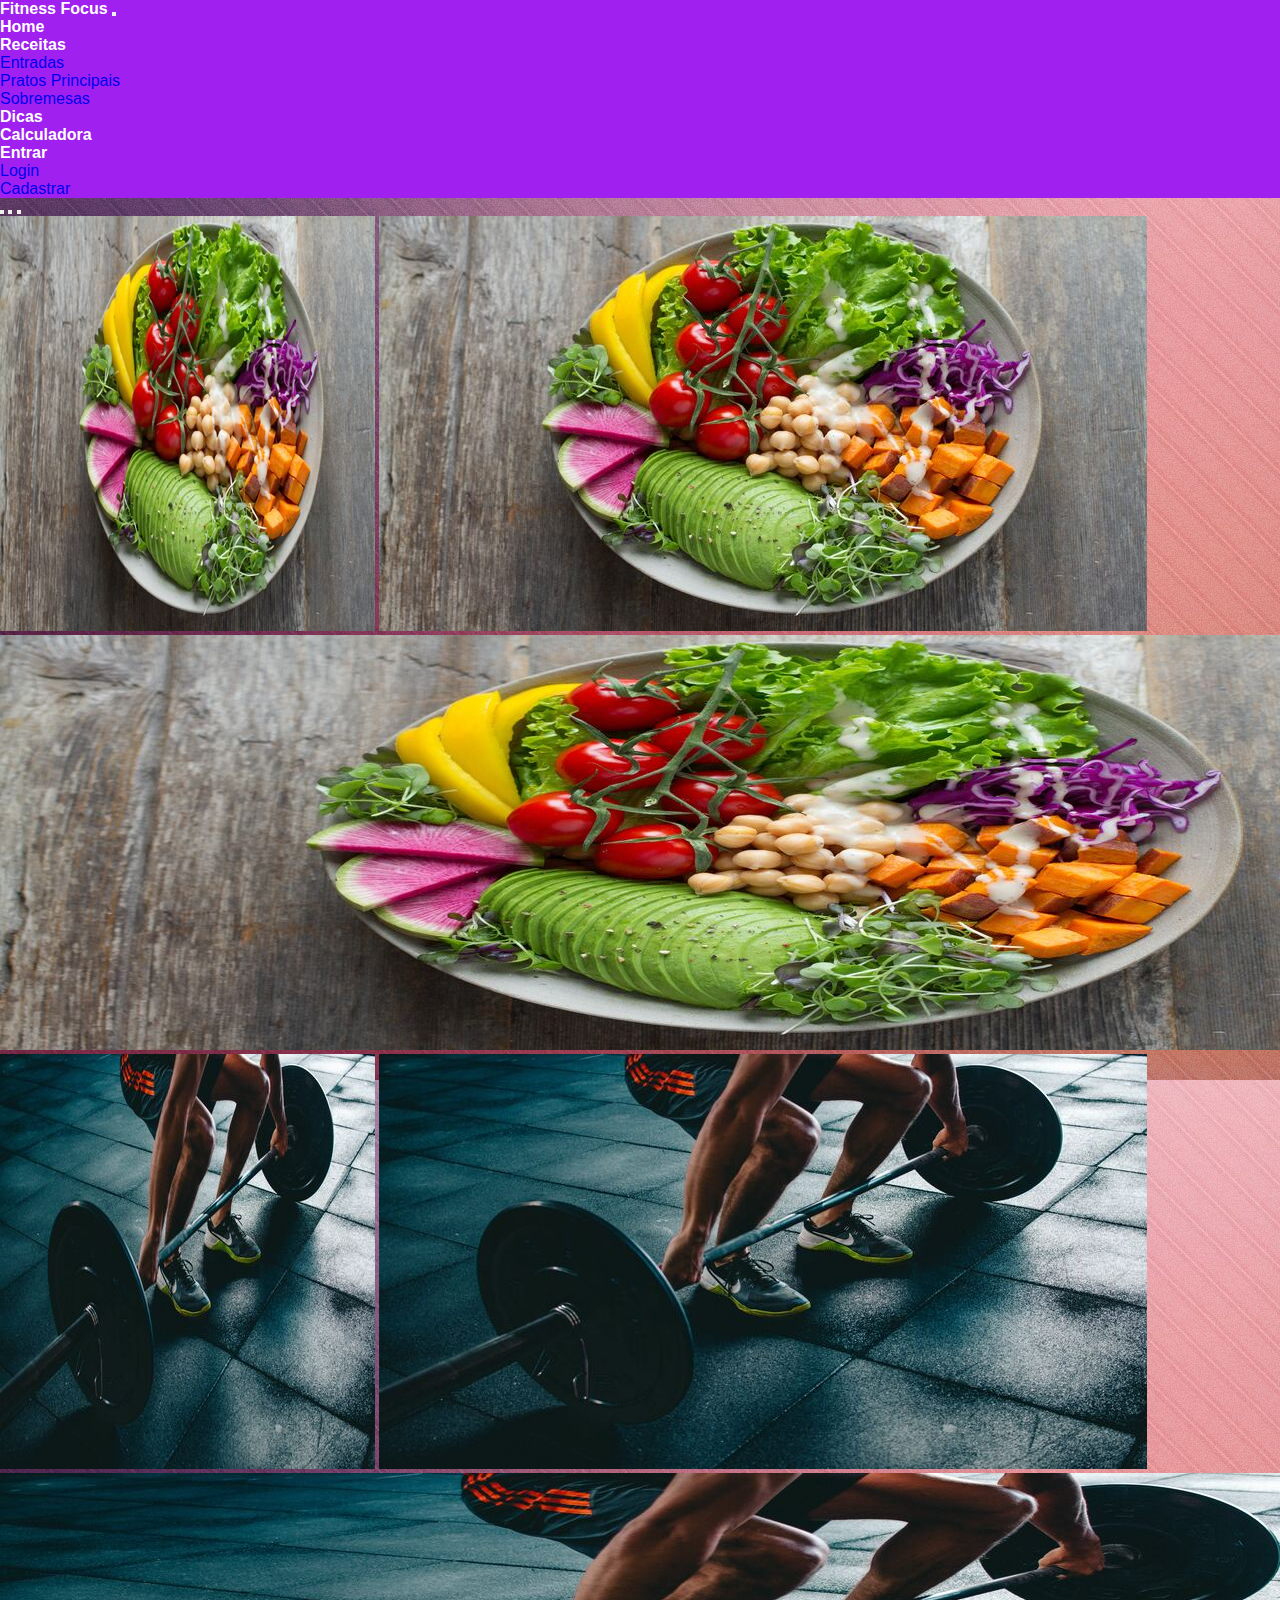
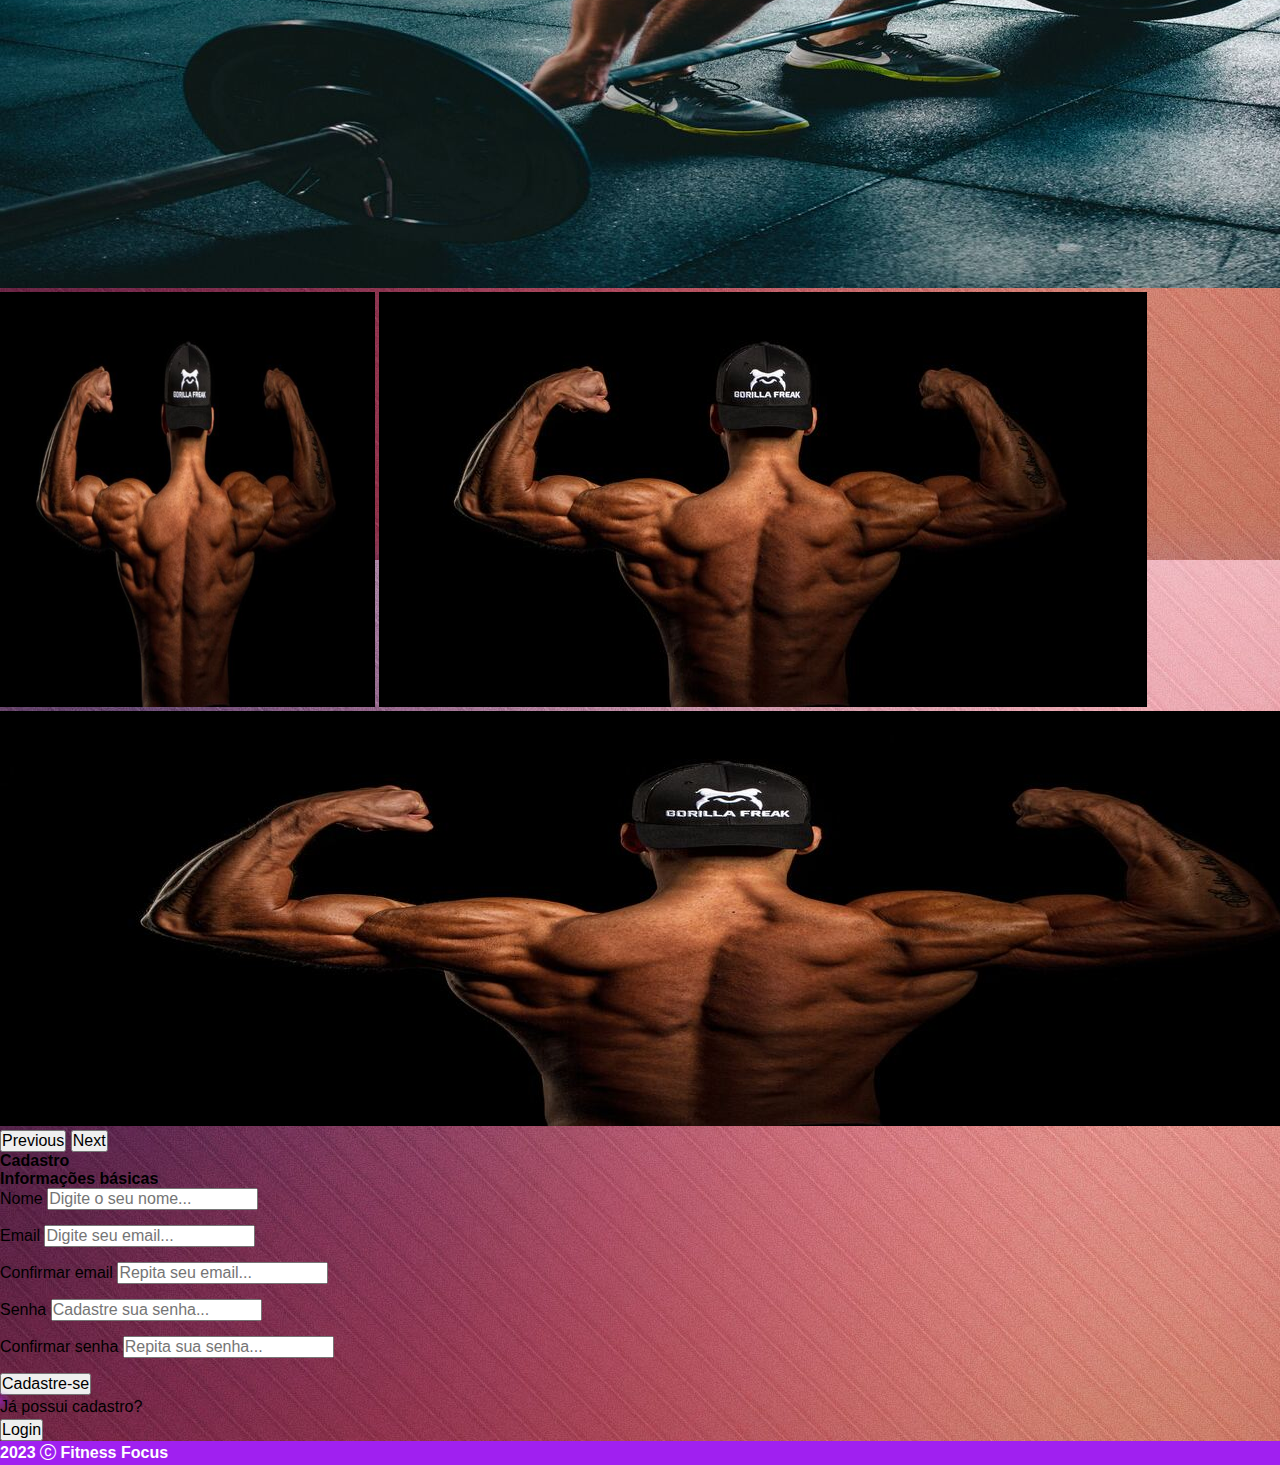
<file: cadastro.html>
<!DOCTYPE html>
<html lang="pt-br">

<head>
    <meta charset="UTF-8">
    <meta http-equiv="X-UA-Compatible" content="IE=edge">
    <meta name="viewport" content="width=device-width, initial-scale=1.0">
    <link href="https://cdn.jsdelivr.net/npm/bootstrap@5.3.0-alpha3/dist/css/bootstrap.min.css" rel="stylesheet"
        integrity="sha384-KK94CHFLLe+nY2dmCWGMq91rCGa5gtU4mk92HdvYe+M/SXH301p5ILy+dN9+nJOZ" crossorigin="anonymous">
    <link rel="stylesheet" href="https://cdn.jsdelivr.net/npm/bootstrap-icons@1.10.5/font/bootstrap-icons.css">
    <link rel="stylesheet" href="style.css">
    <link rel="shortcut icon" href="assets/pngimg.com - letter_f_PNG83.png" type="image/x-icon">
    <title>Fitness Focus</title>
</head>

    <body>
        <nav class="navbar navbar-expand-md">
            <div class="container-fluid">
                <a class="navbar-brand" href="index.html">Fitness Focus</a>
                <button class="navbar-toggler" type="button" data-bs-toggle="collapse"
                    data-bs-target="#navbarSupportedContent" aria-controls="navbarSupportedContent" aria-expanded="false"
                    aria-label="Toggle navigation">
                    <span class="navbar-toggler-icon"></span>
                </button>
                <div class="collapse navbar-collapse" id="navbarSupportedContent">
                    <ul class="navbar-nav me-auto">
                        <li class="nav-item">
                            <a class="nav-link" aria-current="page" href="index.html">Home</a>
                        </li>
                        <li class="nav-item dropdown">
                        <a class="nav-link dropdown-toggle" href="#" role="button" data-bs-toggle="dropdown"
                        aria-expanded="false">
                        Receitas
                    </a>
                    <ul class="dropdown-menu">
                        <li><a class="dropdown-item" href="#">Entradas</a></li>
                        <li><a class="dropdown-item" href="/visualizarreceitas.html">Pratos Principais</a></li>
                        <li><a class="dropdown-item" href="#">Sobremesas</a></li>
                    </ul>
                    </li>
                        <li class="nav-item">
                            <a class="nav-link" href="video.html">Dicas</a>
                        </li>
                        <li class="nav-item">
                            <a id="evolucao" class="nav-link" href="evolucao.html">Calculadora</a>
                        </li>
                        <li class="nav-item dropdown" id="nao-logado">
                            <a class="nav-link dropdown-toggle" href="#" role="button" data-bs-toggle="dropdown"
                                aria-expanded="false">
                                Entrar
                            </a>
                            <ul class="dropdown-menu">
                                <li><a class="dropdown-item" href="login.html">Login</a></li>
                                <li><a class="dropdown-item" href="cadastro.html">Cadastrar</a></li>
                            </ul>
                        </li>
                        <li class="nav-item" id="logado">
                            <a class="nav-link" href="evolucao.html" id="sair">Sair</a>
                        </li>
                    </ul>
                </div>
            </div>
        </nav>
    
        <div id="carouselExampleIndicators" class="carousel slide">
            <div class="carousel-indicators">
                <button type="button" data-bs-target="#carouselExampleIndicators" data-bs-slide-to="0" class=""
                    aria-label="Slide 1"></button>
                <button type="button" data-bs-target="#carouselExampleIndicators" data-bs-slide-to="1" aria-label="Slide 2"
                    class=""></button>
                <button type="button" data-bs-target="#carouselExampleIndicators" data-bs-slide-to="2" aria-label="Slide 3"
                    class="active" aria-current="true"></button>
            </div>
            <div class="carousel-inner">
                <div class="carousel-item">
                    <img class="img-fluid d-md-none d-block w-100" src="/assets/mobile/receita.png"
                        alt="Imagem mostra um prato de salada bem diversicado remetendo a uma alimentação saudável">
                    <img class="img-fluid d-none d-md-block d-xl-none w-100" src="/assets/tablet/Receita.png"
                        alt="Imagem mostra um prato de salada bem diversicado remetendo a uma alimentação saudável">
                    <img class="img-fluid d-none d-xl-block w-100" src="/assets/desktop/Receita.png"
                        alt="Imagem mostra um prato de salada bem diversicado remetendo a uma alimentação saudável">
                </div>
                <div class="carousel-item">
                    <img class="img-fluid d-md-none d-block w-100" src="/assets/mobile/exercicio.png"
                        alt="Homem praticando exercicio conhecido como levantamento terra">
                    <img class="img-fluid d-none d-md-block d-xl-none w-100" src="/assets/tablet/Exercício.png"
                        alt="Homem praticando exercicio conhecido como levantamento terra">
                    <img class="img-fluid d-none d-xl-block w-100" src="/assets/desktop/Ecercício.png"
                        alt="Homem praticando exercicio conhecido como levantamento terra">
                </div>
                <div class="carousel-item active">
                    <img class="img-fluid d-md-none d-block w-100" src="/assets/mobile/Evolução.png"
                        alt="Homem exibindo estrutura muscular bem denifida da parte da dorsal e braços">
                    <img class="img-fluid d-none d-md-block d-xl-none w-100" src="/assets/tablet/Evolução.png"
                        alt="Homem exibindo estrutura muscular bem denifida da parte da dorsal e braços">
                    <img class="img-fluid d-none d-xl-block w-100" src="/assets/desktop/Evoluçao.png"
                        alt="Homem exibindo estrutura muscular bem denifida da parte da dorsal e braços">
                </div>
            </div>
            <button class="carousel-control-prev" type="button" data-bs-target="#carouselExampleIndicators"
                data-bs-slide="prev">
                <span class="carousel-control-prev-icon" aria-hidden="true"></span>
                <span class="visually-hidden">Previous</span>
            </button>
            <button class="carousel-control-next" type="button" data-bs-target="#carouselExampleIndicators"
                data-bs-slide="next">
                <span class="carousel-control-next-icon" aria-hidden="true"></span>
                <span class="visually-hidden">Next</span>
            </button>
        </div>
    
        <h1 class="text-center my-4 border-bottom border-success">Cadastro</h1>
        <div class="container mb-4 mx-auto">
            <div class="row container-cadastro">
                <div class="col-12">
                    <dvi class="card card-cadastro">
                        <div class="card-body">
                            <h3>Informações básicas</h3>
                            <div id="msgError" class="alert alert-danger alert-dismissible fade show" role="alert">
                                <strong>Preencha todos os campos corretamento antes de se cadastrar</strong>
                                <button type="button" class="btn-close" data-bs-dismiss="alert" aria-label="Close"></button>
                            </div>
                            <div id="msgSuccess" class="text-center fw-bold text-success bg-primary-subtle p-3"></div>
                            <form>
                                <div class="form-group">
                                    <label id="labelNome" for="nome">Nome</label>
                                    <input class="form-control" type="text" name="nome" id="nome"
                                        placeholder="Digite o seu nome..." required>
                                </div>
                                <div class="form-group">
                                    <label id="labelEmail" for="email">Email</label>
                                    <input class="form-control" type="email" name="email" id="email"
                                        placeholder="Digite seu email..." required>
                                </div>
                                <div class="form-group">
                                    <label id="labelConfEmail" for="email">Confirmar email</label>
                                    <input class="form-control" type="email" name="email" id="confirme-email"
                                        placeholder="Repita seu email..." required>
                                </div>
                                <div class="form-group">
                                    <label id="labelSenha" for="password">Senha</label>
                                    <input class="form-control" type="password" name="senha" id="senha"
                                        placeholder="Cadastre sua senha..." required>
                                </div>
                                <div class="form-group">
                                    <label id="labelConfSenha" for="password">Confirmar senha</label>
                                    <input class="form-control" type="password" name="senha" id="confirme-senha"
                                        placeholder="Repita sua senha..." required>
                                </div>   
                            </form>
                            <div class="text-center mt-4">
                                <button class="btn btn-success fw-bold px-5" id="cad-btn">Cadastre-se</button>
                            </div>
                        </div>
                    </dvi>
                </div>
    
            </div>
                <div>
                    <p class="mb-0 mt-4">Já possui cadastro?</p>
                    <button class="btn btn-success fw-bold px-5" id="log-btn">Login</button>
                </div>
            </div>
    
        </div>
    
        <footer class="p-3 rodape">
            <p class="text-center">2023 <i class="bi bi-c-circle"></i> Fitness Focus</p>
        </footer>
        <script src="https://cdn.jsdelivr.net/npm/bootstrap@5.3.0-alpha3/dist/js/bootstrap.bundle.min.js"
            integrity="sha384-ENjdO4Dr2bkBIFxQpeoTz1HIcje39Wm4jDKdf19U8gI4ddQ3GYNS7NTKfAdVQSZe"
            crossorigin="anonymous"></script>
    
        <script src="js/cadastro.js"></script>
        <script src="js/sweetAlert.js"></script>
    </body>
</html>
</file>
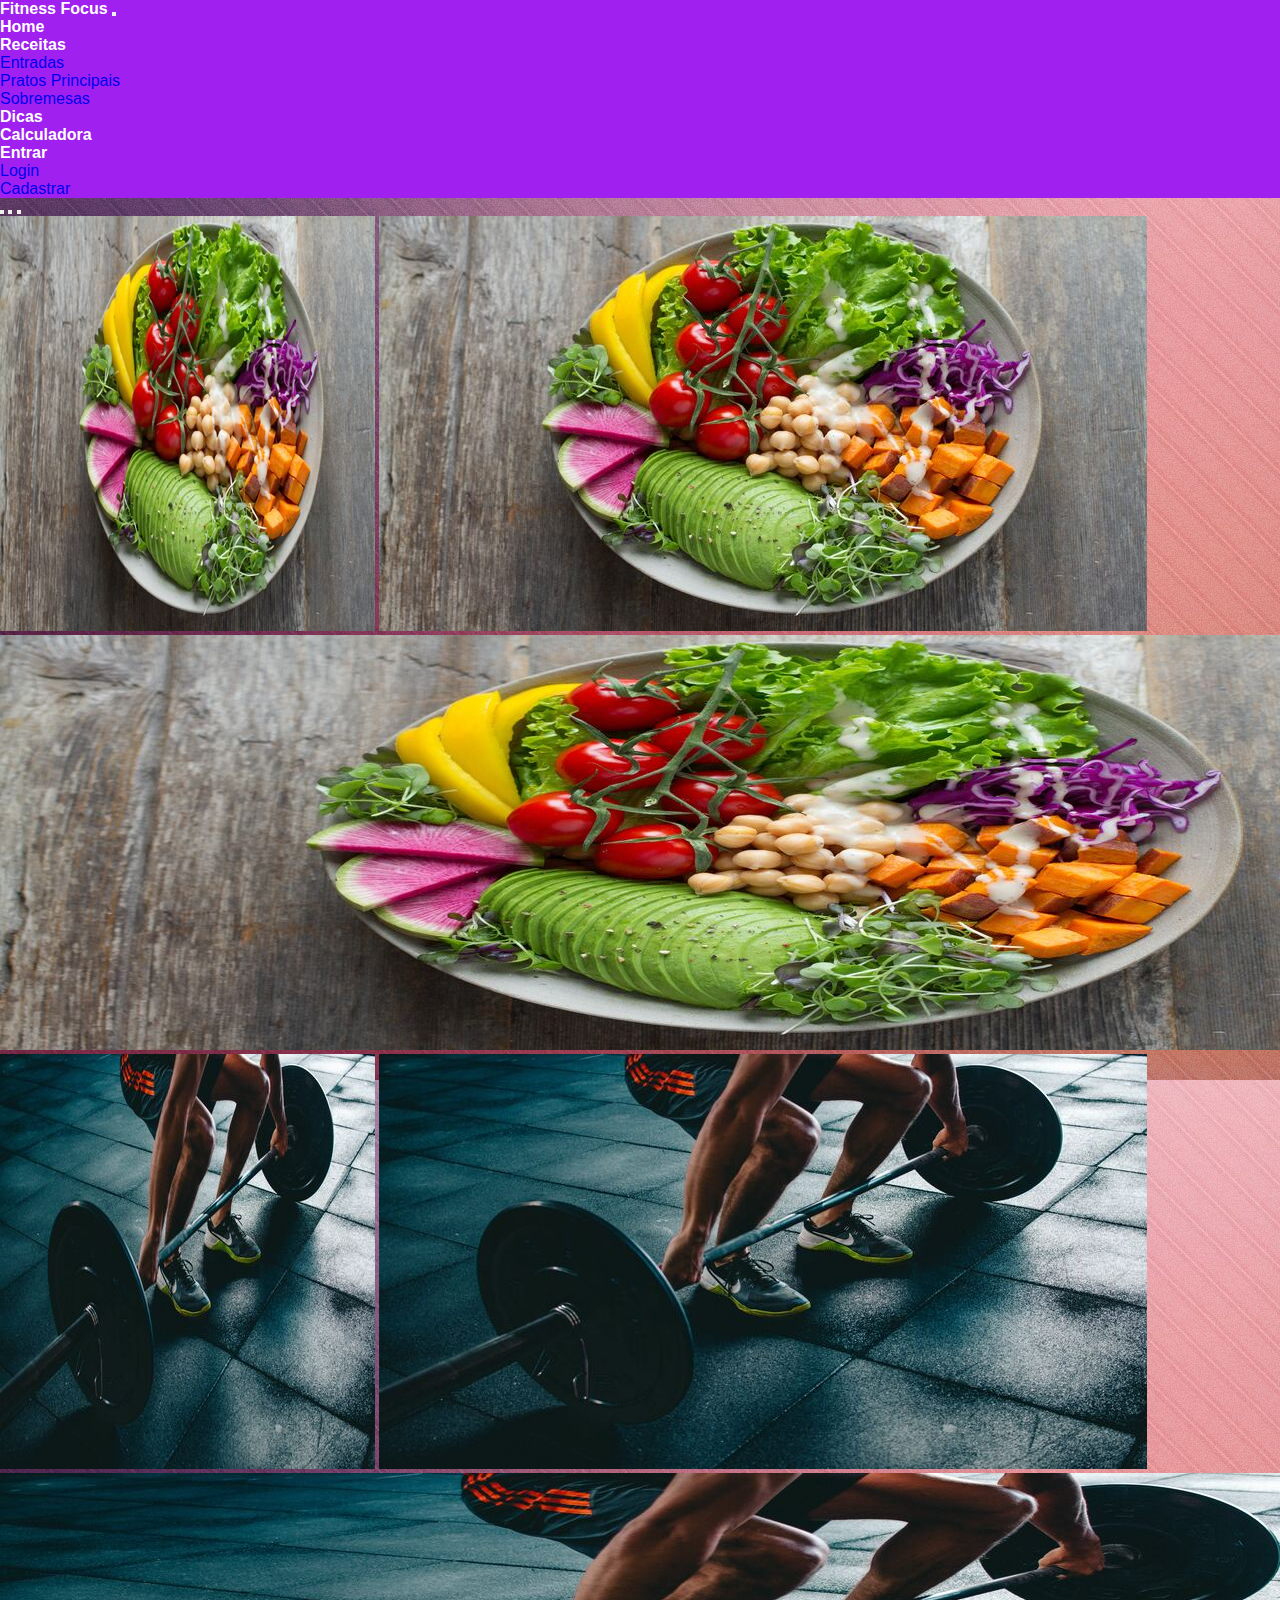
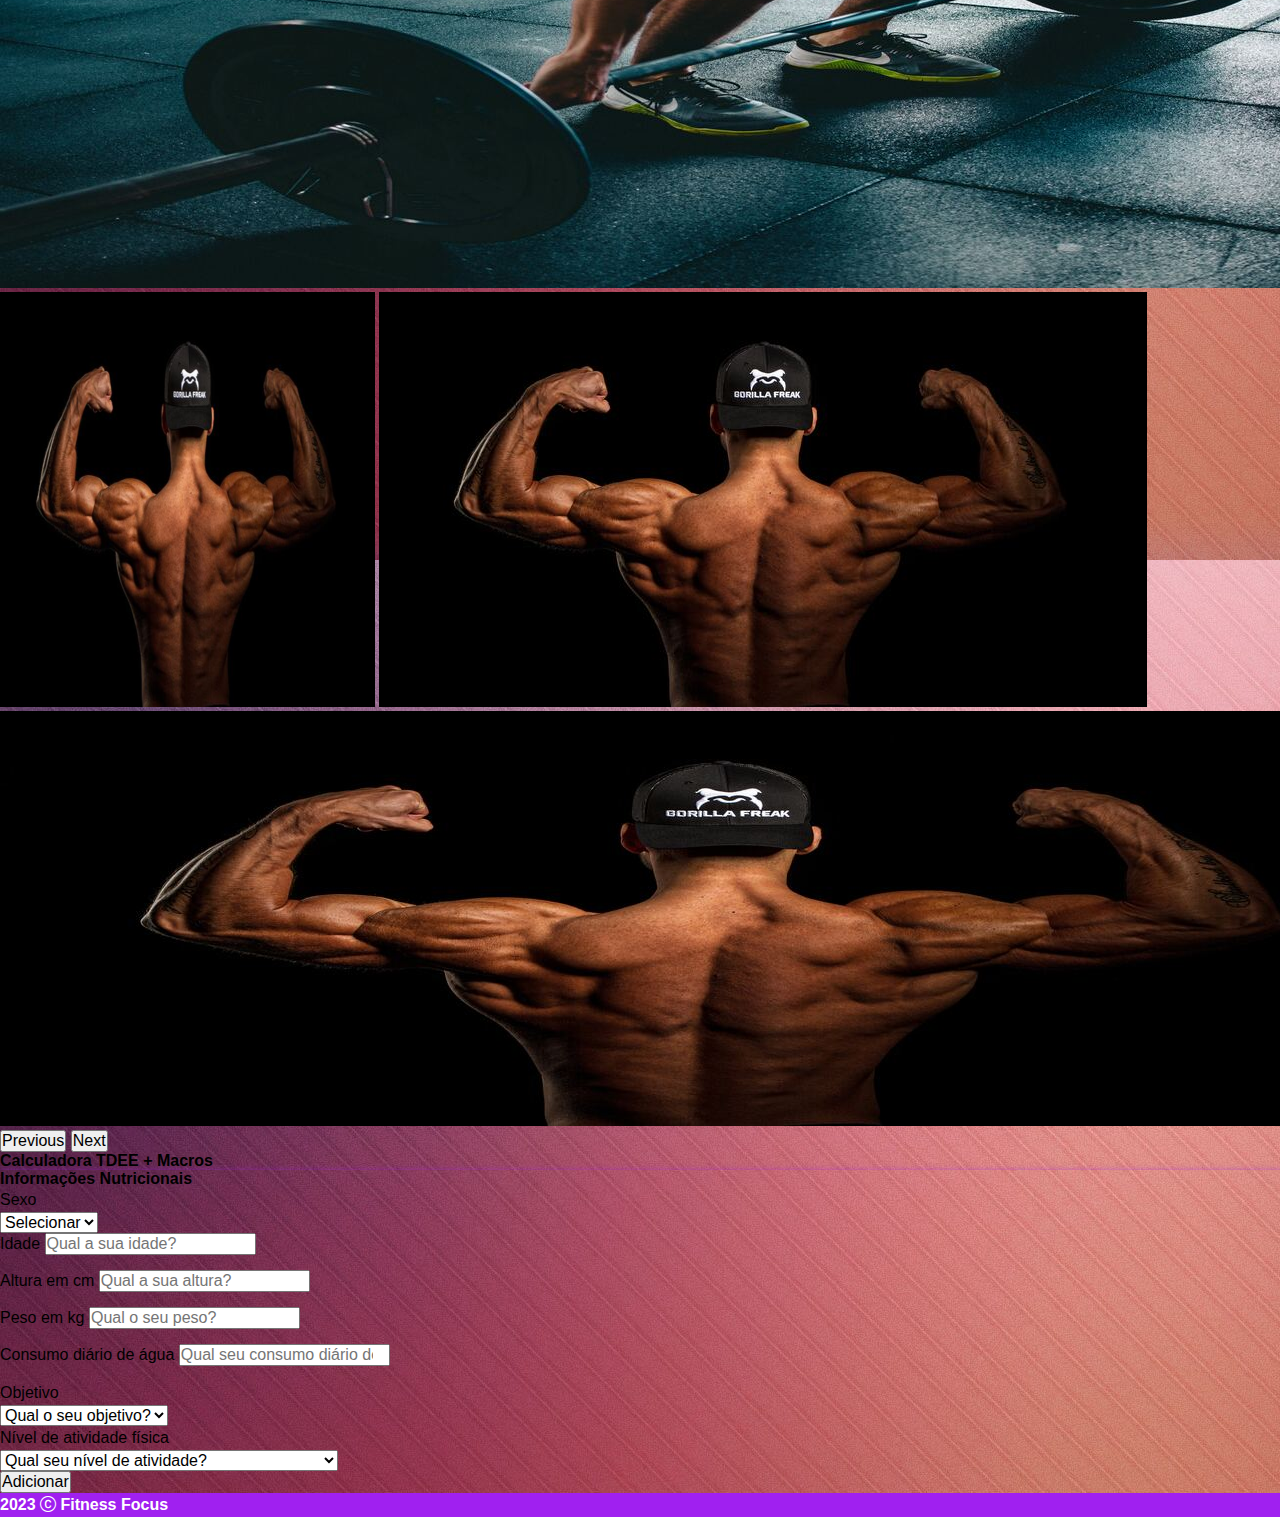
<file: evolucao.html>
<!DOCTYPE html>
<html lang="pt-br">

<head>
    <meta charset="UTF-8">
    <meta http-equiv="X-UA-Compatible" content="IE=edge">
    <meta name="viewport" content="width=device-width, initial-scale=1.0">
    <link href="https://cdn.jsdelivr.net/npm/bootstrap@5.3.0-alpha3/dist/css/bootstrap.min.css" rel="stylesheet"
        integrity="sha384-KK94CHFLLe+nY2dmCWGMq91rCGa5gtU4mk92HdvYe+M/SXH301p5ILy+dN9+nJOZ" crossorigin="anonymous">
    <link rel="stylesheet" href="https://cdn.jsdelivr.net/npm/bootstrap-icons@1.10.5/font/bootstrap-icons.css">
    <link rel="stylesheet" href="style.css">
    <link rel="shortcut icon" href="assets/pngimg.com - letter_f_PNG83.png" type="image/x-icon">
    <title>Fitness Focus</title>
</head>

    <body>
        <nav class="navbar navbar-expand-md">
            <div class="container-fluid">
                <a class="navbar-brand" href="#">Fitness Focus</a>
                <button class="navbar-toggler" type="button" data-bs-toggle="collapse"
                    data-bs-target="#navbarSupportedContent" aria-controls="navbarSupportedContent" aria-expanded="false"
                    aria-label="Toggle navigation">
                    <span class="navbar-toggler-icon"></span>
                </button>
                <div class="collapse navbar-collapse" id="navbarSupportedContent">
                    <ul class="navbar-nav me-auto">
                        <li class="nav-item">
                            <a class="nav-link" aria-current="page" href="index.html">Home</a>
                        </li>
                        <li class="nav-item dropdown">
                        <a class="nav-link dropdown-toggle" href="#" role="button" data-bs-toggle="dropdown"
                        aria-expanded="false">
                        Receitas
                    </a>
                    <ul class="dropdown-menu">
                        <li><a class="dropdown-item" href="#">Entradas</a></li>
                        <li><a class="dropdown-item" href="/visualizarreceitas.html">Pratos Principais</a></li>
                        <li><a class="dropdown-item" href="#">Sobremesas</a></li>
                    </ul>
                        <li class="nav-item">
                            <a class="nav-link" href="video.html">Dicas</a>
                        </li>
                        <li class="nav-item">
                            <a id="evolucao" class="nav-link" href="evolucao.html">Calculadora</a>
                        </li>
                        <li class="nav-item dropdown" id="nao-logado">
                            <a class="nav-link dropdown-toggle" href="#" role="button" data-bs-toggle="dropdown"
                                aria-expanded="false">
                                Entrar
                            </a>
                            <ul class="dropdown-menu">
                                <li><a class="dropdown-item" href="login.html">Login</a></li>
                                <li><a class="dropdown-item" href="cadastro.html">Cadastrar</a></li>
                            </ul>
                        </li>
                        <li class="nav-item" id="logado">
                            <a class="nav-link" href="evolucao.html" id="sair">Sair</a>
                        </li>
                    </ul>
                </div>
            </div>
        </nav>
    
        <div id="carouselExampleIndicators" class="carousel slide">
            <div class="carousel-indicators">
                <button type="button" data-bs-target="#carouselExampleIndicators" data-bs-slide-to="0" class=""
                    aria-label="Slide 1"></button>
                <button type="button" data-bs-target="#carouselExampleIndicators" data-bs-slide-to="1" aria-label="Slide 2"
                    class=""></button>
                <button type="button" data-bs-target="#carouselExampleIndicators" data-bs-slide-to="2" aria-label="Slide 3"
                    class="active" aria-current="true"></button>
            </div>
            <div class="carousel-inner">
                <div class="carousel-item">
                    <img class="img-fluid d-md-none d-block w-100" src="/assets/mobile/receita.png"
                        alt="Imagem mostra um prato de salada bem diversicado remetendo a uma alimentação saudável">
                    <img class="img-fluid d-none d-md-block d-xl-none w-100" src="/assets/tablet/Receita.png"
                        alt="Imagem mostra um prato de salada bem diversicado remetendo a uma alimentação saudável">
                    <img class="img-fluid d-none d-xl-block w-100" src="/assets/desktop/Receita.png"
                        alt="Imagem mostra um prato de salada bem diversicado remetendo a uma alimentação saudável">
                </div>
                <div class="carousel-item">
                    <img class="img-fluid d-md-none d-block w-100" src="/assets/mobile/exercicio.png"
                        alt="Homem praticando exercicio conhecido como levantamento terra">
                    <img class="img-fluid d-none d-md-block d-xl-none w-100" src="/assets/tablet/Exercício.png"
                        alt="Homem praticando exercicio conhecido como levantamento terra">
                    <img class="img-fluid d-none d-xl-block w-100" src="/assets/desktop/Ecercício.png"
                        alt="Homem praticando exercicio conhecido como levantamento terra">
                </div>
                <div class="carousel-item active">
                    <img class="img-fluid d-md-none d-block w-100" src="/assets/mobile/Evolução.png"
                        alt="Homem exibindo estrutura muscular bem denifida da parte da dorsal e braços">
                    <img class="img-fluid d-none d-md-block d-xl-none w-100" src="/assets/tablet/Evolução.png"
                        alt="Homem exibindo estrutura muscular bem denifida da parte da dorsal e braços">
                    <img class="img-fluid d-none d-xl-block w-100" src="/assets/desktop/Evoluçao.png"
                        alt="Homem exibindo estrutura muscular bem denifida da parte da dorsal e braços">
                </div>
            </div>
            <button class="carousel-control-prev" type="button" data-bs-target="#carouselExampleIndicators"
                data-bs-slide="prev">
                <span class="carousel-control-prev-icon" aria-hidden="true"></span>
                <span class="visually-hidden">Previous</span>
            </button>
            <button class="carousel-control-next" type="button" data-bs-target="#carouselExampleIndicators"
                data-bs-slide="next">
                <span class="carousel-control-next-icon" aria-hidden="true"></span>
                <span class="visually-hidden">Next</span>
            </button>
        </div>
    
         <h1 class="text-center my-4 border-bottom border-success">Calculadora TDEE + Macros</h1>
    <div class="container">
        <div class="card card-cadastro col-12">
            <div class="card-body">
                <h3>Informações Nutricionais</h3>
                <div id="msgError" class="alert alert-danger alert-dismissible fade show" role="alert">
                    <strong>Preencha todos os campos</strong>
                    <button type="button" class="btn-close" data-bs-dismiss="alert" aria-label="Close"></button>
                </div>
                <form>
                    <p class="mb-0">Sexo</p>
                    <select class="form-select" name="sexo" id="sexo">
                        <option selected>Selecionar</option>
                        <option value="masculino">Masculino</option>
                        <option value="feminino">Feminino</option>
                    </select>
                    <div class="form-group">
                        <label for="idade" id="label-idade">Idade</label>
                        <input class="form-control" min="0" type="number" name="idade" id="idade"
                            placeholder="Qual a sua idade?">
                    </div>
                    <div class="form-group">
                        <label for="altura" id="label-altura">Altura em cm</label>
                        <input class="form-control" min="0" type="number" name="altura" id="altura"
                            placeholder="Qual a sua altura?">
                    </div>
                    <div class="form-group">
                        <label for="peso" id="label-peso">Peso em kg</label>
                        <input class="form-control" min="0" type="number" name="peso" id="peso" placeholder="Qual o seu peso?">
                    </div>
                    <div class="form-group">
                        <label for="consumo-agua" id="label-consumo-agua">Consumo diário de água</label>
                        <input class="form-control" min="0" type="number" name="consumo-agua" id="consumo-agua"
                            placeholder="Qual seu consumo diário de água?" value="consumo-agua">
                    </div>
                    <p class="mb-0">Objetivo</p>
                    <select class="form-select" name="objetivo" id="objetivo">
                        <option selected>Qual o seu objetivo?</option>
                        <option value="emagrecer">Emagrecer</option>
                        <option value="manter">Manter</option>
                        <option value="ganhar">Ganhar</option>
                    </select>
                    <p class="mb-0">Nível de atividade física</p>
                    <select class="form-select" name="atividade" id="atividade">
                        <option selected>Qual seu nível de atividade?</option>
                        <option value="sedentario">Sedentário (exercício mínimo)</option>
                        <option value="levemente-ativo">Levemente ativo (1-3 dias por semana)</option>
                        <option value="moderadamente-ativo">Moderadamente ativo (1-5 dias por semana)</option>
                        <option value="muito-ativo">Muito ativo (6-7 dias por semana)</option>
                    </select>
                </form>
                <div class="text-center mt-4">
                    <button type="submit" class="btn btn-success fw-bold px-5" id="adicionar">Adicionar</button>
                </div>
            </div>
        </div>

    </div>
    <div class="container mb-4 mt-4">
        <div id="msgResultado" class="container text-center text-dark">
           
        </div>
        <div class="card card-cadastro col-12 col-12" id="msgSuccess">
            <div class="card-body">
                <h3>Resultado atual</h3>
                <form>
                    <div class="d-flex justify-content-between gap-2 resultado-atual">
                        <div class="mb-3">
                            <label for="taxa-basal" class="form-label">Taxa Metabólica Basal</label>
                            <input type="text" id="taxa-basal" class="form-control fw-bold" disabled>
                        </div>

                        <div class="mb-3">
                            <label for="tdee" class="form-label">TDEE</label>
                            <input type="text" id="tdee" class="form-control fw-bold" disabled>
                        </div>
                        <div class="mb-3">
                            <label for="IMC" class="form-label">IMC</label>
                            <input type="text" id="IMC" class="form-control fw-bold" disabled>
                        </div>
                        <div class="mb-3">
                            <label for="peso-ideal" class="form-label">Peso Ideal (kg)</label>
                            <input type="text" id="peso-ideal" class="form-control fw-bold" disabled>
                        </div>
                    </div>
                </form>
                <form>
                    <div class="d-flex justify-content-between gap-2 resultado-atual">
                        <div class="mb-3">
                            <label for="proteina" class="form-label">Proteína (g)</label>
                            <input type="text" id="proteina" class="form-control fw-bold" disabled>
                        </div>

                        <div class="mb-3">
                            <label for="gordura" class="form-label">Gordura (g)</label>
                            <input type="text" id="gordura" class="form-control fw-bold" disabled>
                        </div>
                        <div class="mb-3">
                            <label for="carboidrato" class="form-label">Carboidrato (g)</label>
                            <input type="text" id="carboidrato" class="form-control fw-bold" disabled>
                        </div>
                        <div class="mb-3">
                            <label for="quant-agua" class="form-label">Necessidade Água/dia</label>
                            <input type="text" id="quantidade-agua" class="form-control fw-bold" disabled>
                        </div>
                    </div>
                </form>
                <div class="text-center mt-4">
                    <button class="btn btn-danger fw-bold px-5" id="limpar">Limpar</button>
                </div>
            </div>
            <p class="text-danger fw-bold">OBS.: Resultados apresentados não substituem um bom acompanhamento nutricional</p>
        </div>
    </div>
    <footer class="p-3 rodape">
        <p class="text-center">2023 <i class="bi bi-c-circle"></i> Fitness Focus</p>
    </footer>

    <script src="https://cdn.jsdelivr.net/npm/bootstrap@5.3.0-alpha3/dist/js/bootstrap.bundle.min.js"
        integrity="sha384-ENjdO4Dr2bkBIFxQpeoTz1HIcje39Wm4jDKdf19U8gI4ddQ3GYNS7NTKfAdVQSZe"
        crossorigin="anonymous"></script>

    <script src="js/evolucao.js"></script>
    <script src="js/calculos.js"></script>
    <script src="js/sweetAlert.js"></script>
</body>
</html>
</file>
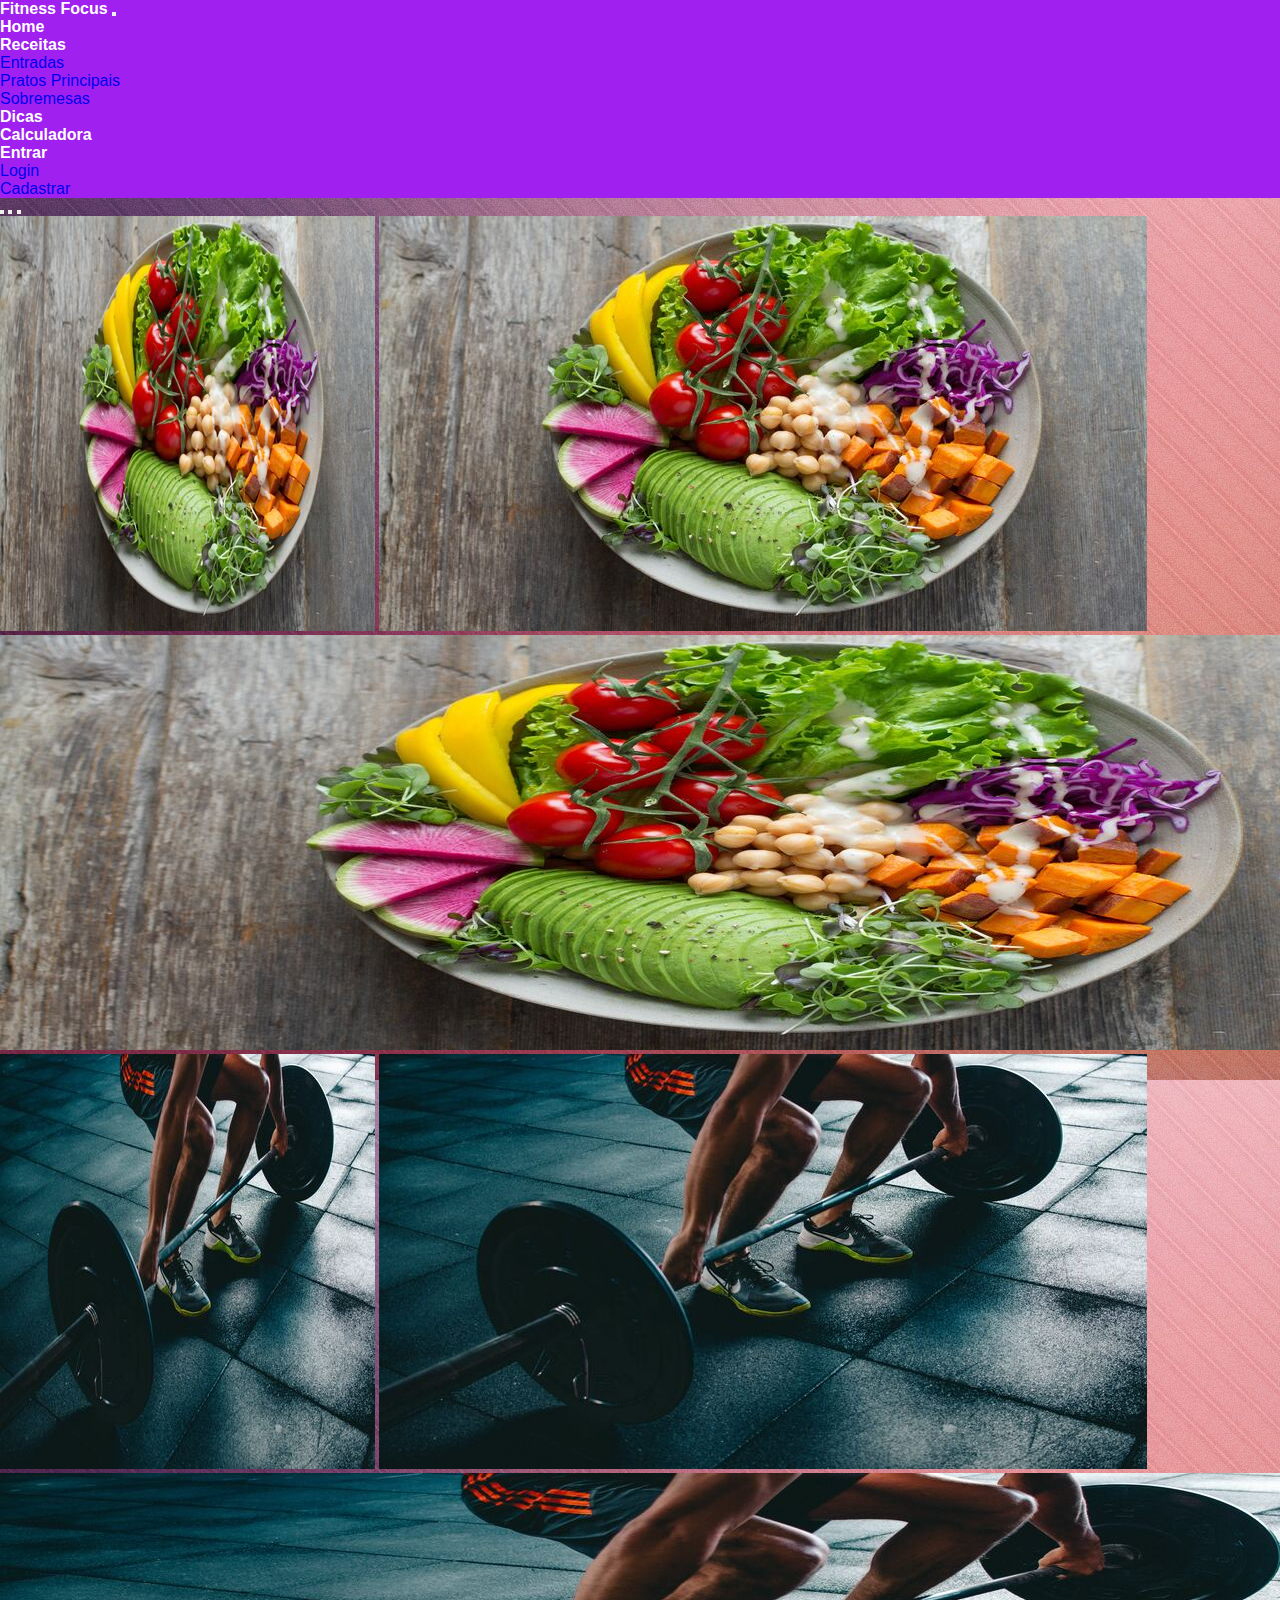
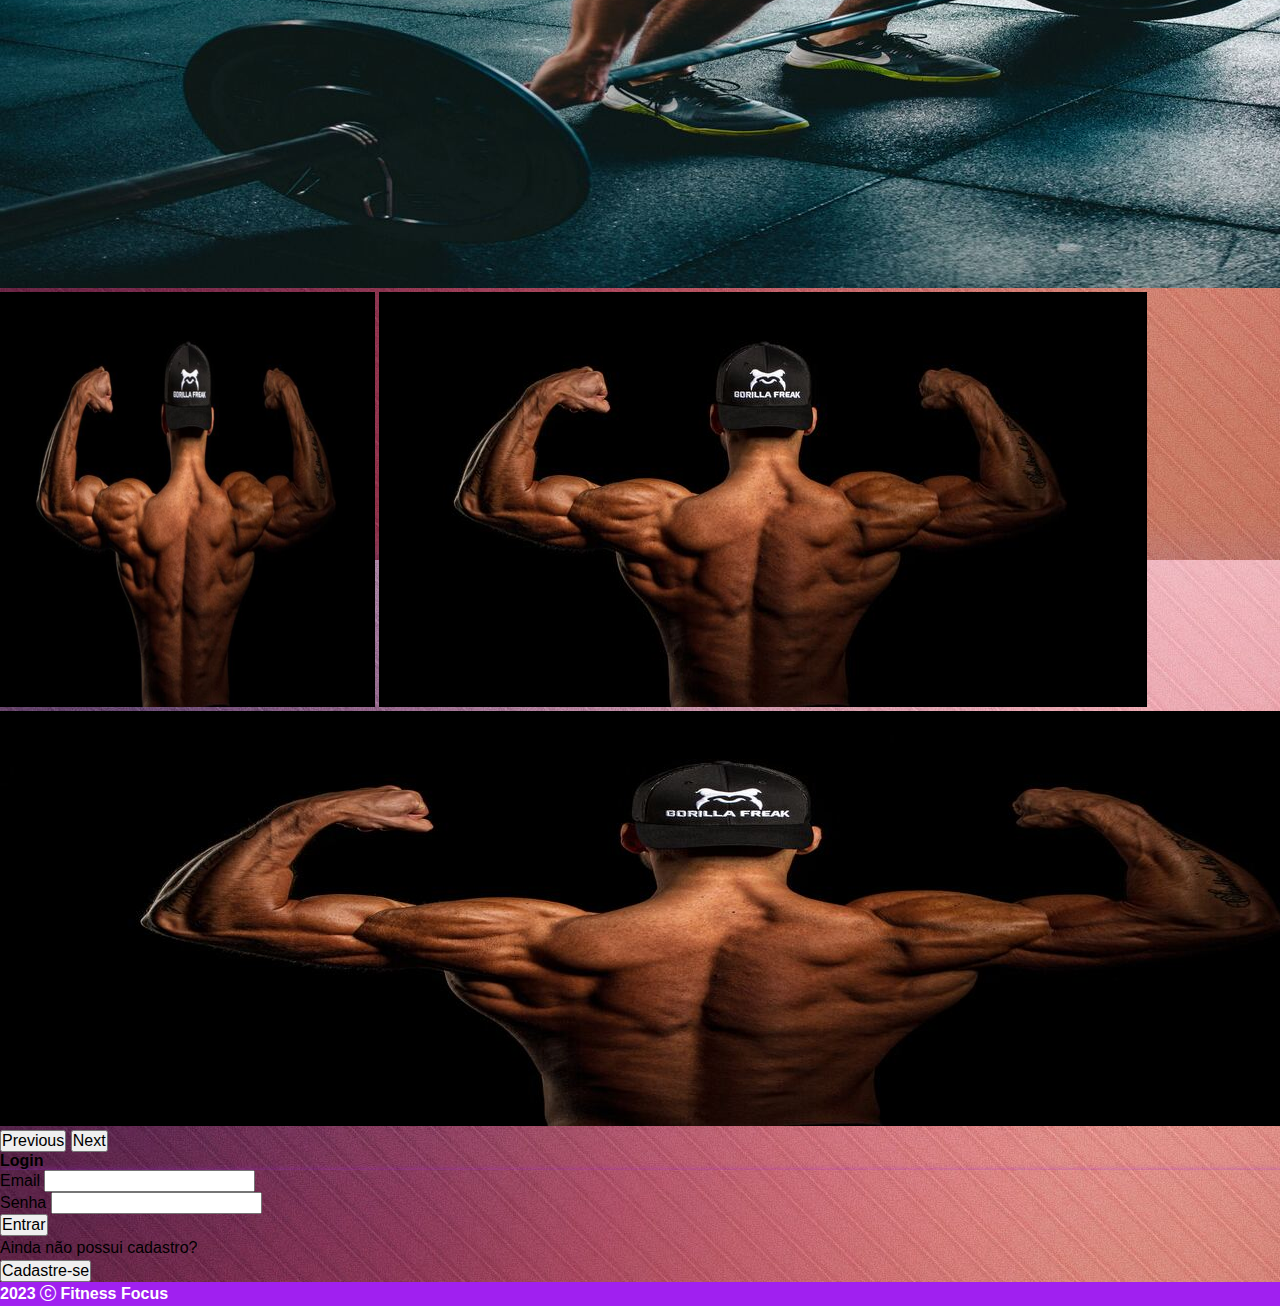
<file: login.html>
<!DOCTYPE html>
<html lang="pt-br">

<head>
    <meta charset="UTF-8">
    <meta http-equiv="X-UA-Compatible" content="IE=edge">
    <meta name="viewport" content="width=device-width, initial-scale=1.0">
    <link href="https://cdn.jsdelivr.net/npm/bootstrap@5.3.0-alpha3/dist/css/bootstrap.min.css" rel="stylesheet"
        integrity="sha384-KK94CHFLLe+nY2dmCWGMq91rCGa5gtU4mk92HdvYe+M/SXH301p5ILy+dN9+nJOZ" crossorigin="anonymous">
    <link rel="stylesheet" href="https://cdn.jsdelivr.net/npm/bootstrap-icons@1.10.5/font/bootstrap-icons.css">
    <link rel="stylesheet" href="style.css">
    <link rel="shortcut icon" href="assets/pngimg.com - letter_f_PNG83.png" type="image/x-icon">
    <title>Fitness Focus</title>
</head>

    <body>
        <nav class="navbar navbar-expand-md">
            <div class="container-fluid">
                <a class="navbar-brand" href="index.html">Fitness Focus</a>
                <button class="navbar-toggler" type="button" data-bs-toggle="collapse"
                    data-bs-target="#navbarSupportedContent" aria-controls="navbarSupportedContent" aria-expanded="false"
                    aria-label="Toggle navigation">
                    <span class="navbar-toggler-icon"></span>
                </button>
                <div class="collapse navbar-collapse" id="navbarSupportedContent">
                    <ul class="navbar-nav me-auto">
                        <li class="nav-item">
                            <a class="nav-link" aria-current="page" href="index.html">Home</a>
                        </li>
                       <li class="nav-item dropdown">
                        <a class="nav-link dropdown-toggle" href="#" role="button" data-bs-toggle="dropdown"
                        aria-expanded="false">
                        Receitas
                    </a>
                    <ul class="dropdown-menu">
                        <li><a class="dropdown-item" href="#">Entradas</a></li>
                        <li><a class="dropdown-item" href="/visualizarreceitas.html">Pratos Principais</a></li>
                        <li><a class="dropdown-item" href="#">Sobremesas</a></li>
                    </ul>
                        <li class="nav-item">
                            <a class="nav-link" href="video.html">Dicas</a>
                        </li>
                        <li class="nav-item">
                            <a id="evolucao" class="nav-link" href="evolucao.html">Calculadora</a>
                        </li>
                        <li class="nav-item dropdown" id="nao-logado">
                            <a class="nav-link dropdown-toggle" href="#" role="button" data-bs-toggle="dropdown"
                                aria-expanded="false">
                                Entrar
                            </a>
                            <ul class="dropdown-menu">
                                <li><a class="dropdown-item" href="login.html">Login</a></li>
                                <li><a class="dropdown-item" href="cadastro.html">Cadastrar</a></li>
                            </ul>
                        </li>
                        <li class="nav-item" id="logado">
                            <a class="nav-link" href="evolucao.html" id="sair">Sair</a>
                        </li>
                    </ul>
                </div>
            </div>
        </nav>
    
        <div id="carouselExampleIndicators" class="carousel slide">
            <div class="carousel-indicators">
                <button type="button" data-bs-target="#carouselExampleIndicators" data-bs-slide-to="0" class=""
                    aria-label="Slide 1"></button>
                <button type="button" data-bs-target="#carouselExampleIndicators" data-bs-slide-to="1" aria-label="Slide 2"
                    class=""></button>
                <button type="button" data-bs-target="#carouselExampleIndicators" data-bs-slide-to="2" aria-label="Slide 3"
                    class="active" aria-current="true"></button>
            </div>
            <div class="carousel-inner">
                <div class="carousel-item">
                    <img class="img-fluid d-md-none d-block w-100" src="/assets/mobile/receita.png"
                        alt="Imagem mostra um prato de salada bem diversicado remetendo a uma alimentação saudável">
                    <img class="img-fluid d-none d-md-block d-xl-none w-100" src="/assets/tablet/Receita.png"
                        alt="Imagem mostra um prato de salada bem diversicado remetendo a uma alimentação saudável">
                    <img class="img-fluid d-none d-xl-block w-100" src="/assets/desktop/Receita.png"
                        alt="Imagem mostra um prato de salada bem diversicado remetendo a uma alimentação saudável">
                </div>
                <div class="carousel-item">
                    <img class="img-fluid d-md-none d-block w-100" src="/assets/mobile/exercicio.png"
                        alt="Homem praticando exercicio conhecido como levantamento terra">
                    <img class="img-fluid d-none d-md-block d-xl-none w-100" src="/assets/tablet/Exercício.png"
                        alt="Homem praticando exercicio conhecido como levantamento terra">
                    <img class="img-fluid d-none d-xl-block w-100" src="/assets/desktop/Ecercício.png"
                        alt="Homem praticando exercicio conhecido como levantamento terra">
                </div>
                <div class="carousel-item active">
                    <img class="img-fluid d-md-none d-block w-100" src="/assets/mobile/Evolução.png"
                        alt="Homem exibindo estrutura muscular bem denifida da parte da dorsal e braços">
                    <img class="img-fluid d-none d-md-block d-xl-none w-100" src="/assets/tablet/Evolução.png"
                        alt="Homem exibindo estrutura muscular bem denifida da parte da dorsal e braços">
                    <img class="img-fluid d-none d-xl-block w-100" src="/assets/desktop/Evoluçao.png"
                        alt="Homem exibindo estrutura muscular bem denifida da parte da dorsal e braços">
                </div>
            </div>
            <button class="carousel-control-prev" type="button" data-bs-target="#carouselExampleIndicators"
                data-bs-slide="prev">
                <span class="carousel-control-prev-icon" aria-hidden="true"></span>
                <span class="visually-hidden">Previous</span>
            </button>
            <button class="carousel-control-next" type="button" data-bs-target="#carouselExampleIndicators"
                data-bs-slide="next">
                <span class="carousel-control-next-icon" aria-hidden="true"></span>
                <span class="visually-hidden">Next</span>
            </button>
        </div>
    
        <h1 class="text-center mt-5 border-bottom border-success">Login</h1>
        <section class="container d-flex justify-content-center my-5">
            <div class="card card-cadastro">
                <div id="msgError" class="alert alert-danger alert-dismissible fade show" role="alert">
                    <strong>Email ou senha incorretos</strong>
                    <button type="button" class="btn-close" data-bs-dismiss="alert" aria-label="Close"></button>
                </div>
                <div class="card-body">
                    <form>
                        <div class="mb-3">
                            <label for="email" class="form-label" id="label-email">Email</label>
                            <input type="email" class="form-control" id="email" aria-describedby="emailHelp">
    
                        </div>
                        <div class="mb-3">
                            <label for="password" class="form-label" id="label-senha">Senha</label>
                            <input type="password" class="form-control" id="senha">
                        </div>
                        <div class="row mx-auto">
                            <button class="btn btn-success fw-bold" id="entrar-btn">Entrar</button>
                        </div>
                        <div class="row mx-auto">
                            <p class="mt-4 mb-0 text-black">Ainda não possui cadastro?</p>
                            <button class="btn btn-success fw-bold" id="cad-btn">Cadastre-se</button>
                        </div>
    
                    </form>
                </div>
    
            </div>
        </section>
        <footer class="p-3 rodape">
            <p class="text-center">2023 <i class="bi bi-c-circle"></i> Fitness Focus</p>
        </footer>
        <script src="https://cdn.jsdelivr.net/npm/bootstrap@5.3.0-alpha3/dist/js/bootstrap.bundle.min.js"
            integrity="sha384-ENjdO4Dr2bkBIFxQpeoTz1HIcje39Wm4jDKdf19U8gI4ddQ3GYNS7NTKfAdVQSZe"
            crossorigin="anonymous"></script>
            
        <script src="/js/login.js"></script>
        <script src="js/sweetAlert.js"></script>
    </body>
</html>
</file>
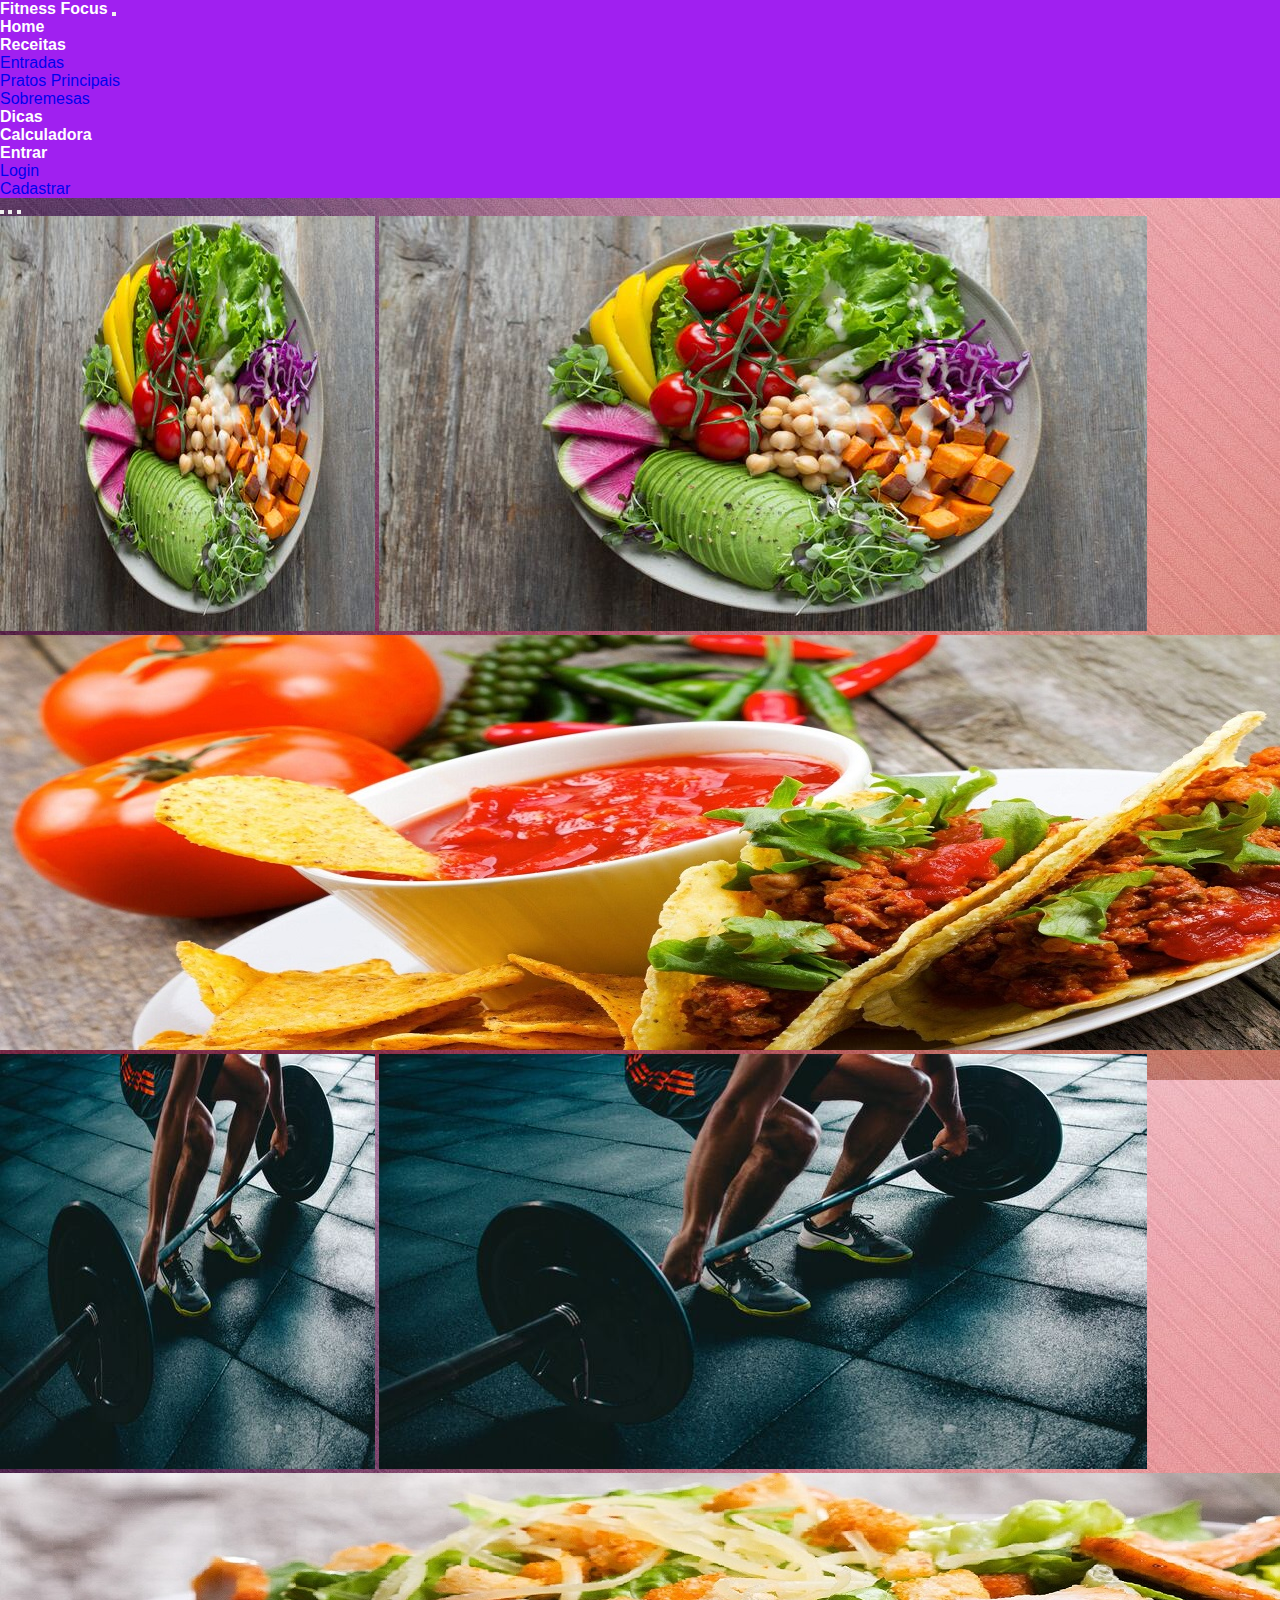
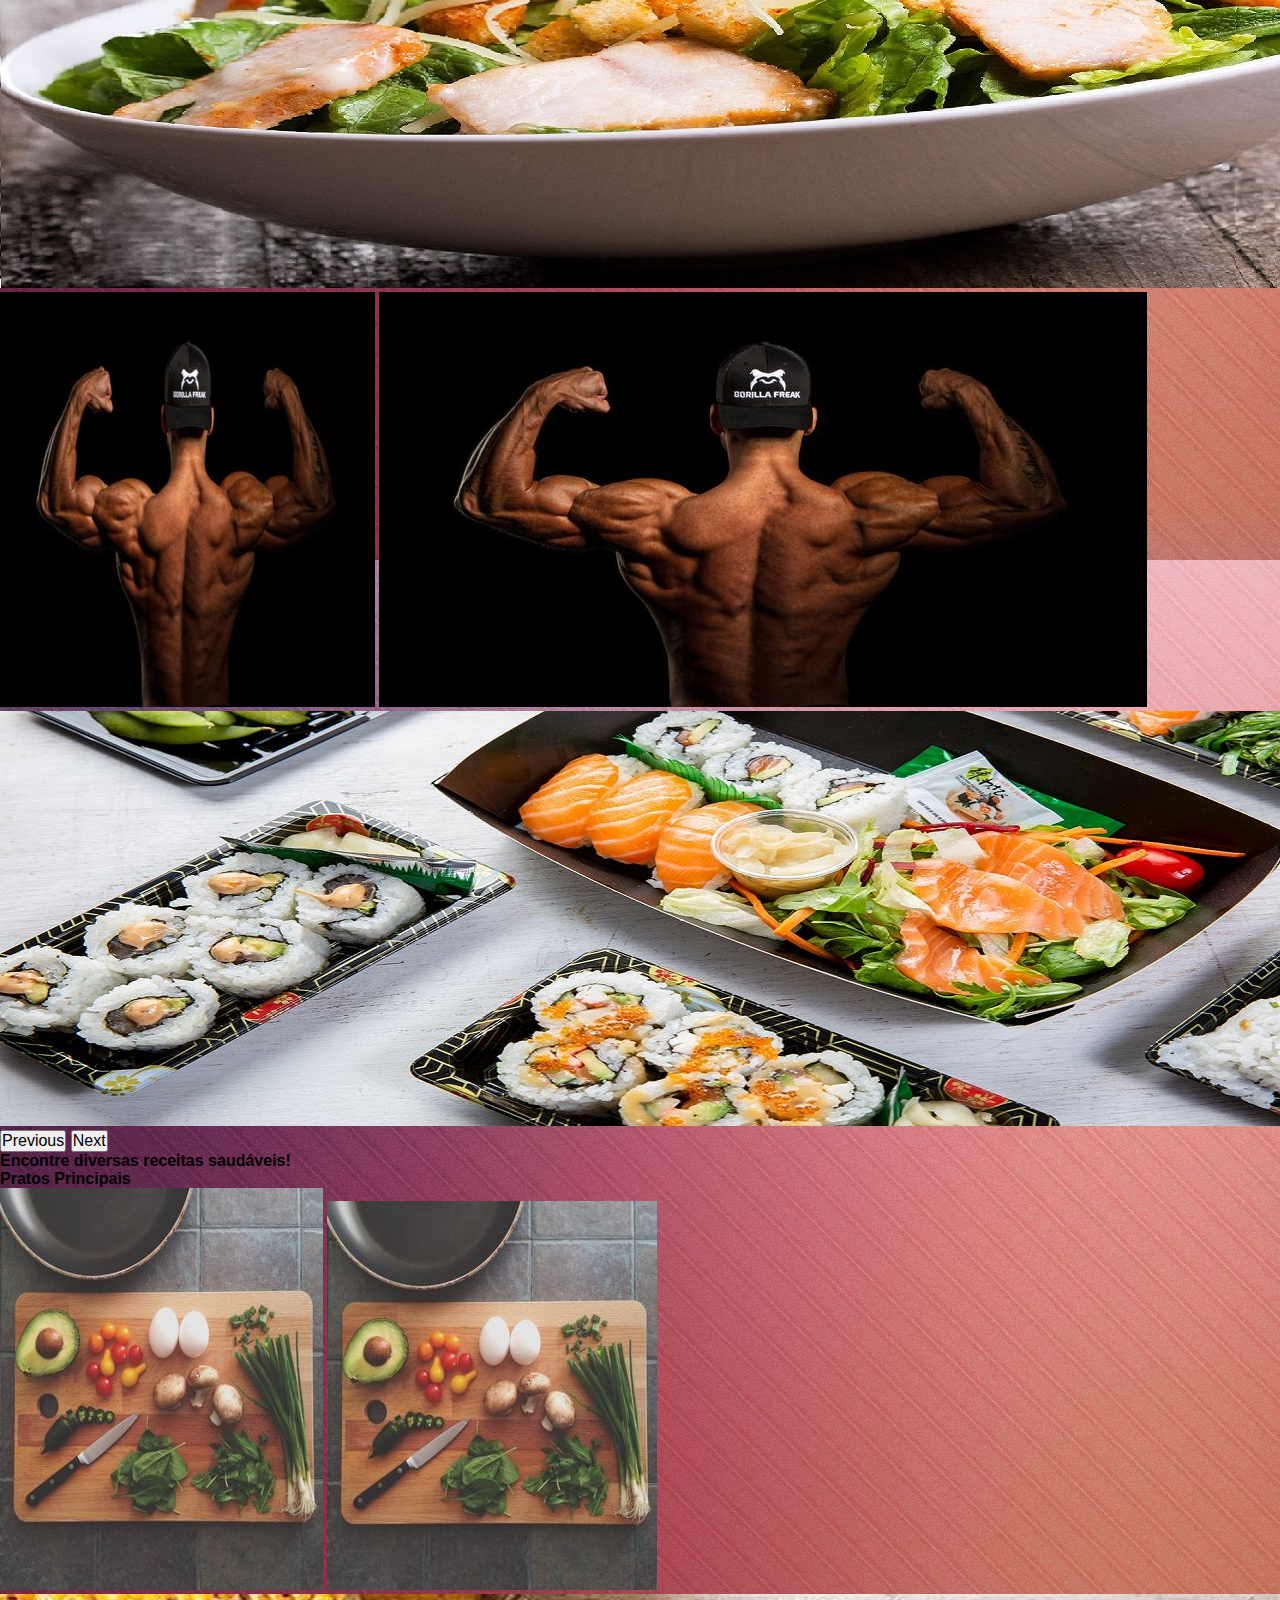
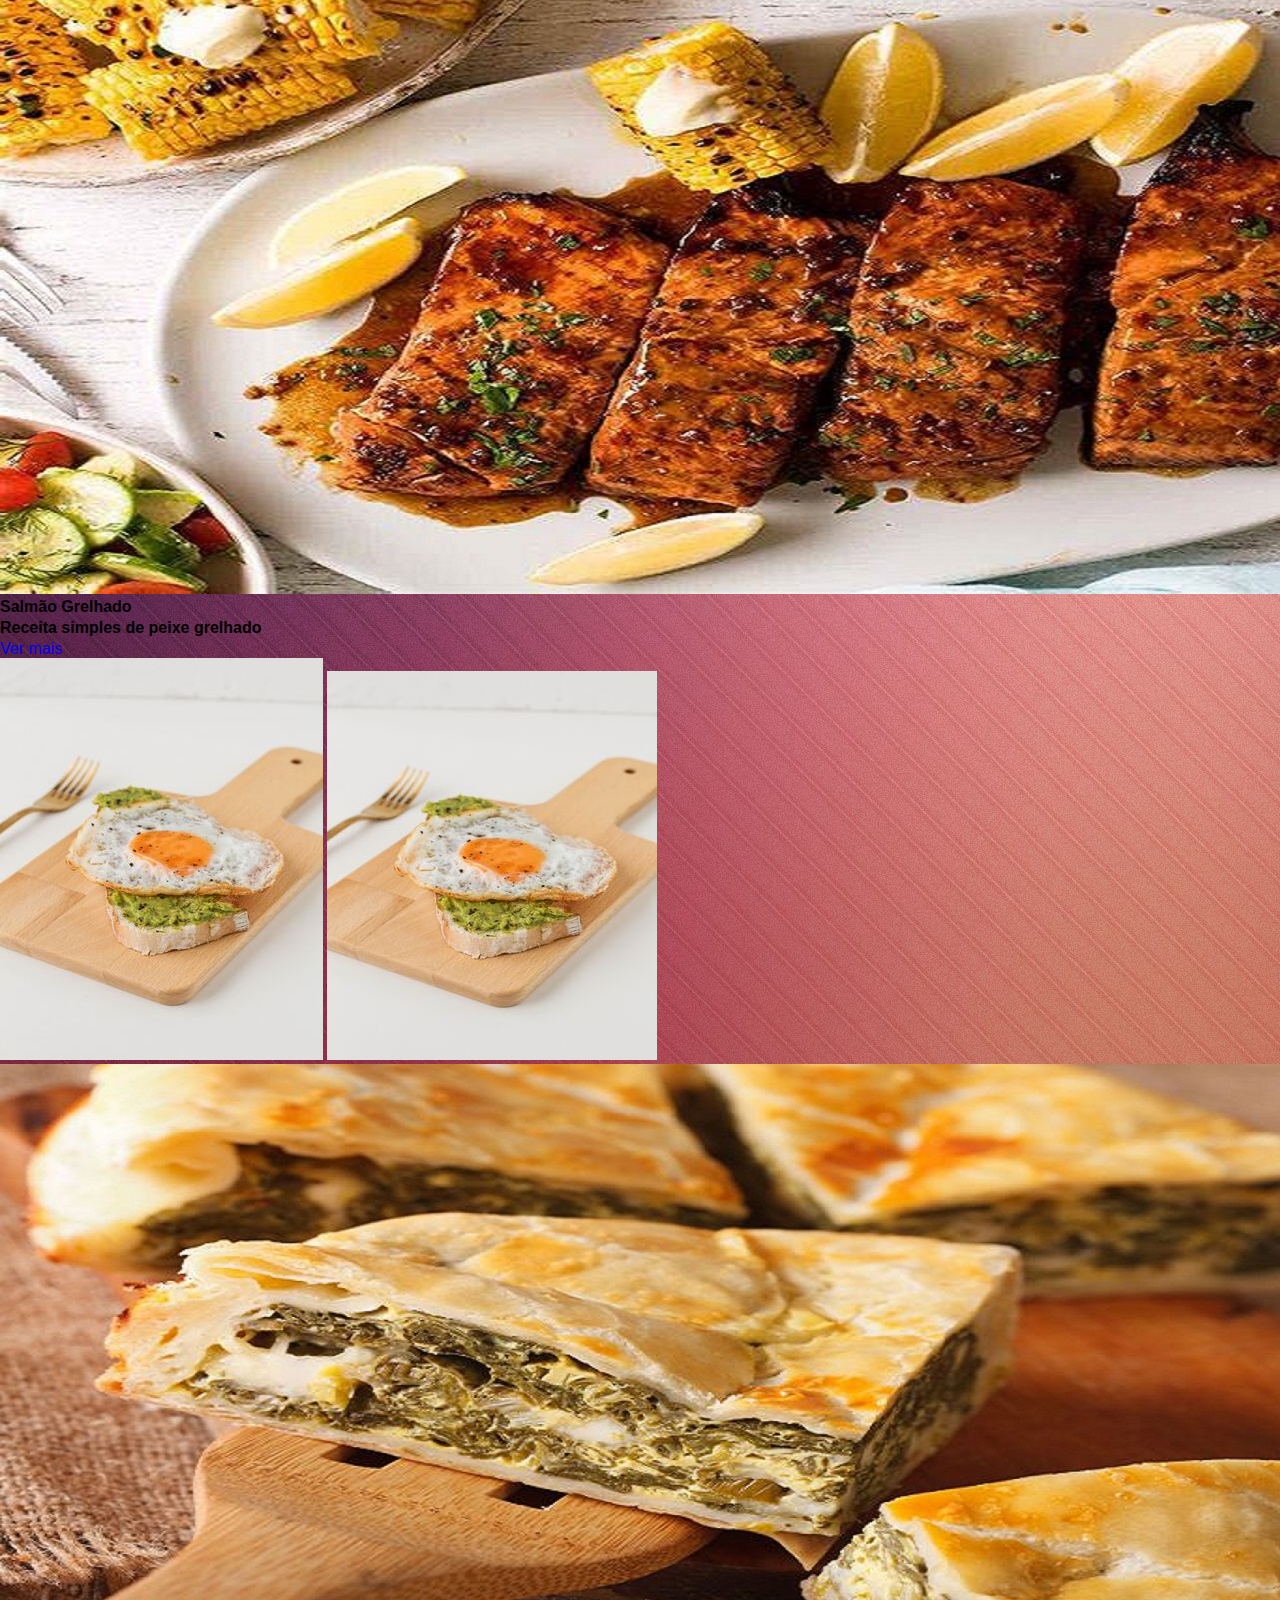
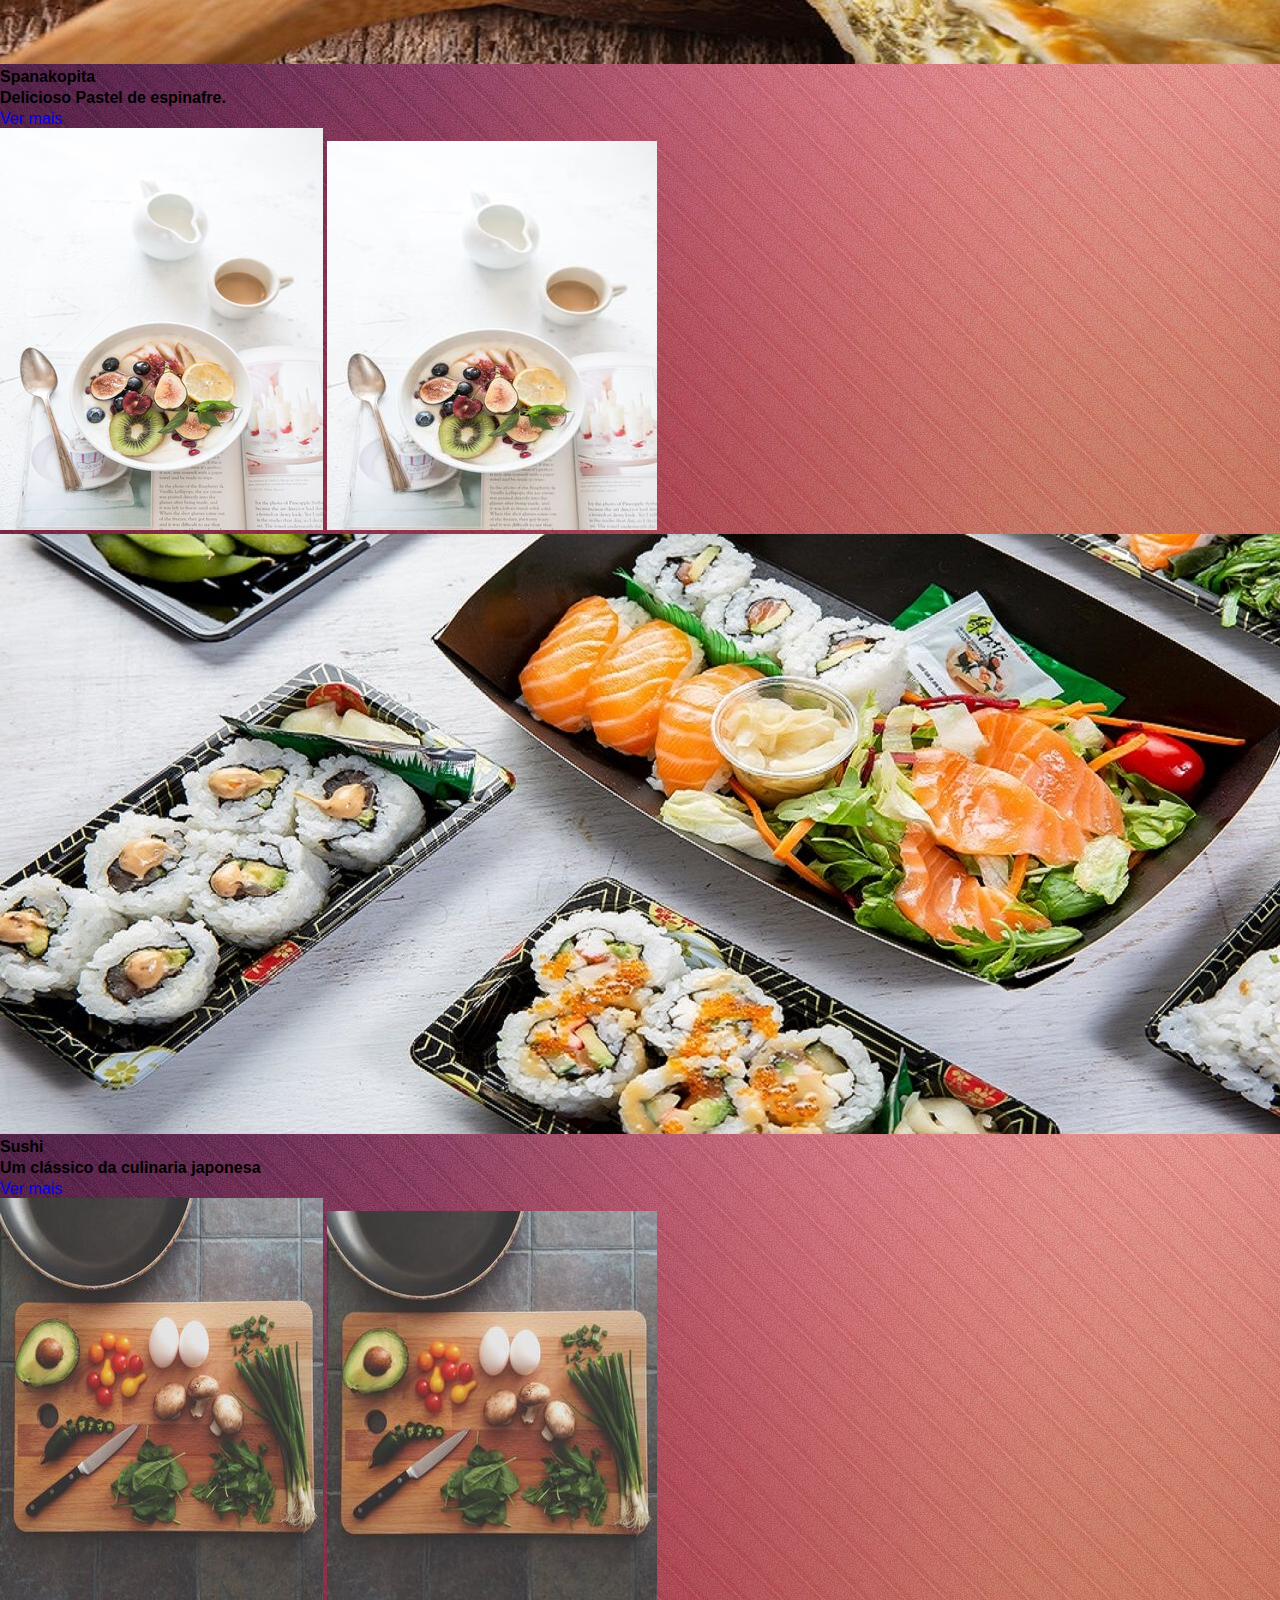
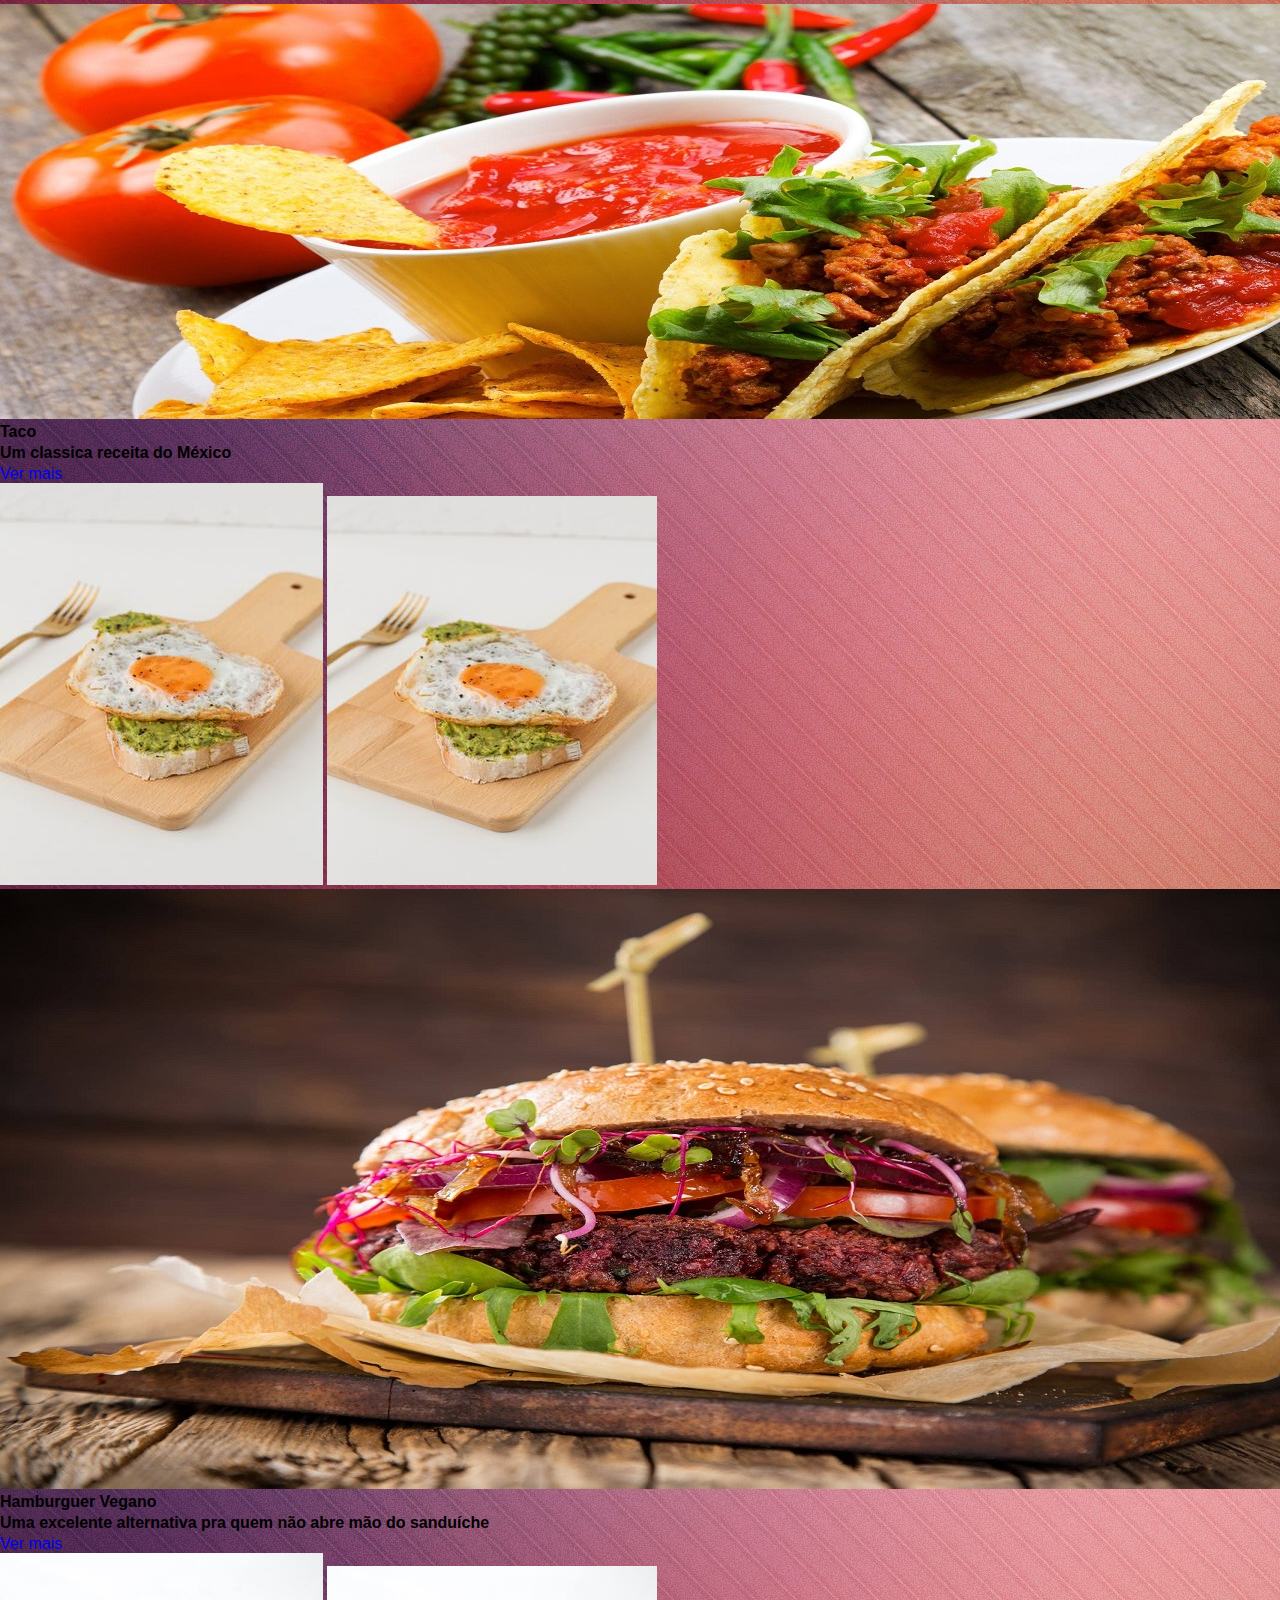
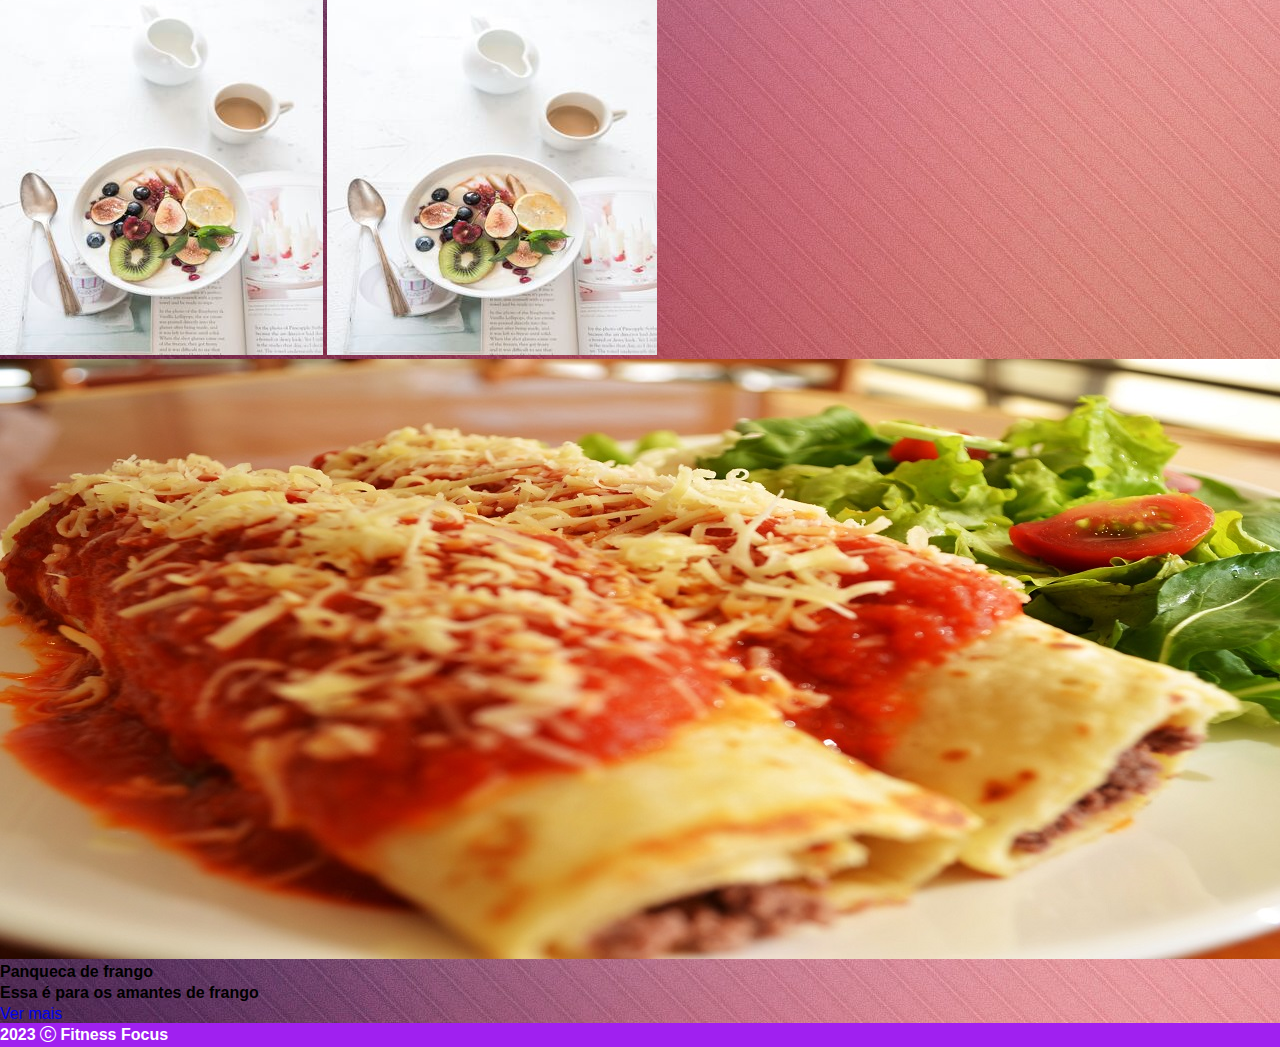
<file: visualizarreceitas.html>
<!DOCTYPE html>
<html lang="pt-br">

<head>
    <meta charset="UTF-8">
    <meta http-equiv="X-UA-Compatible" content="IE=edge">
    <meta name="viewport" content="width=device-width, initial-scale=1.0">
    <link href="https://cdn.jsdelivr.net/npm/bootstrap@5.3.0-alpha3/dist/css/bootstrap.min.css" rel="stylesheet"
        integrity="sha384-KK94CHFLLe+nY2dmCWGMq91rCGa5gtU4mk92HdvYe+M/SXH301p5ILy+dN9+nJOZ" crossorigin="anonymous">
    <link rel="stylesheet" href="https://cdn.jsdelivr.net/npm/bootstrap-icons@1.10.5/font/bootstrap-icons.css">
    <link rel="stylesheet" href="style.css">
    <link rel="shortcut icon" href="assets/pngimg.com - letter_f_PNG83.png" type="image/x-icon">
    <title>Fitness Focus</title>
</head>

<body>
    <nav class="navbar navbar-expand-md">
        <div class="container-fluid">
            <a class="navbar-brand" href="index.html">Fitness Focus</a>
            <button class="navbar-toggler" type="button" data-bs-toggle="collapse"
                data-bs-target="#navbarSupportedContent" aria-controls="navbarSupportedContent" aria-expanded="false"
                aria-label="Toggle navigation">
                <span class="navbar-toggler-icon"></span>
            </button>
            <div class="collapse navbar-collapse" id="navbarSupportedContent">
                <ul class="navbar-nav me-auto">
                    <li class="nav-item">
                        <a class="nav-link" aria-current="page" href="/index.html">Home</a>
                    </li>
                    <li class="nav-item dropdown">
                        <a class="nav-link dropdown-toggle" href="#" role="button" data-bs-toggle="dropdown"
                            aria-expanded="false">
                            Receitas
                        </a>
                        <ul class="dropdown-menu">
                            <li><a class="dropdown-item" href="#">Entradas</a></li>
                            <li><a class="dropdown-item" href="#">Pratos Principais</a></li>
                            <li><a class="dropdown-item" href="#">Sobremesas</a></li>
                        </ul>
                    </li>
                    <li class="nav-item">
                        <a class="nav-link" href="video.html">Dicas</a>
                    </li>
                    <li class="nav-item">
                        <a id="evolucao" class="nav-link" href="evolucao.html">Calculadora</a>
                    </li>
                    <li class="nav-item dropdown" id="nao-logado">
                        <a class="nav-link dropdown-toggle" href="#" role="button" data-bs-toggle="dropdown"
                            aria-expanded="false">
                            Entrar
                        </a>
                        <ul class="dropdown-menu">
                            <li><a class="dropdown-item" href="login.html">Login</a></li>
                            <li><a class="dropdown-item" href="cadastro.html">Cadastrar</a></li>
                        </ul>
                    </li>
                    <li class="nav-item" id="logado">
                        <a class="nav-link" href="evolucao.html" id="sair">Sair</a>
                    </li>
                </ul>
            </div>
        </div>
    </nav>

    <div id="carouselExampleIndicators" class="carousel slide">
        <div class="carousel-indicators">
            <button type="button" data-bs-target="#carouselExampleIndicators" data-bs-slide-to="0" class=""
                aria-label="Slide 1"></button>
            <button type="button" data-bs-target="#carouselExampleIndicators" data-bs-slide-to="1" aria-label="Slide 2"
                class=""></button>
            <button type="button" data-bs-target="#carouselExampleIndicators" data-bs-slide-to="2" aria-label="Slide 3"
                class="active" aria-current="true"></button>
        </div>
        <div class="carousel-inner">
            <div class="carousel-item">
                <img class="img-fluid d-md-none d-block w-100" src="/assets/mobile/receita.png"
                    alt="Imagem mostra um prato de salada bem diversicado remetendo a uma alimentação saudável">
                <img class="img-fluid d-none d-md-block d-xl-none w-100" src="/assets/tablet/Receita.png"
                    alt="Imagem mostra um prato de salada bem diversicado remetendo a uma alimentação saudável">
                <img class="img-fluid d-none d-xl-block w-100" src="/assets/desktop/receitas/taco.jpg"
                    alt="Imagem mostra um prato de salada bem diversicado remetendo a uma alimentação saudável">
            </div>
            <div class="carousel-item">
                <img class="img-fluid d-md-none d-block w-100" src="/assets/mobile/exercicio.png"
                    alt="Homem praticando exercicio conhecido como levantamento terra">
                <img class="img-fluid d-none d-md-block d-xl-none w-100" src="/assets/tablet/Exercício.png"
                    alt="Homem praticando exercicio conhecido como levantamento terra">
                <img class="img-fluid d-none d-xl-block w-100" src="/assets/desktop/receitas/saladacaesar2.jpg"
                    alt="Homem praticando exercicio conhecido como levantamento terra">
            </div>
            <div class="carousel-item active">
                <img class="img-fluid d-md-none d-block w-100" src="/assets/mobile/Evolução.png"
                    alt="Homem exibindo estrutura muscular bem denifida da parte da dorsal e braços">
                <img class="img-fluid d-none d-md-block d-xl-none w-100" src="/assets/tablet/Evolução.png"
                    alt="Homem exibindo estrutura muscular bem denifida da parte da dorsal e braços">
                <img class="img-fluid d-none d-xl-block w-100" src="/assets/desktop/receitas/sushi.jpg"
                    alt="Homem exibindo estrutura muscular bem denifida da parte da dorsal e braços">
            </div>
        </div>
        <button class="carousel-control-prev" type="button" data-bs-target="#carouselExampleIndicators"
            data-bs-slide="prev">
            <span class="carousel-control-prev-icon" aria-hidden="true"></span>
            <span class="visually-hidden">Previous</span>
        </button>
        <button class="carousel-control-next" type="button" data-bs-target="#carouselExampleIndicators"
            data-bs-slide="next">
            <span class="carousel-control-next-icon" aria-hidden="true"></span>
            <span class="visually-hidden">Next</span>
        </button>
    </div>



    <h2 class="text-center my-3 titulos my-lg-4">Encontre diversas receitas saudáveis!</h2>
    <h2 class="text-center my-3 titulos my-lg-4">Pratos Principais</h2>
    </div>
    </div>





    <div class="container row mx-auto">

        <div class="col-12 col-md-12 col-xxl-4 pb-4">
            <div class="card rounded-0 border-0">
                <img class="d-md-none d-block" src="/assets/mobile/receitas/receita1.png"
                    alt="Tábua contendo variados tipos de verdura e frutas, imagem remete a uma alimentação saudável">
                <img class="d-none d-md-block d-xl-none" src="/assets/tablet/receitas/receita1.png"
                    alt="Tábua contendo variados tipos de verdura e frutas, imagem remete a uma alimentação saudável">
                <img class="d-none d-xl-block" src="/assets/desktop/receitas/salmaogrelhado.jpg"
                    alt="Tábua contendo variados tipos de verdura e frutas, imagem remete a uma alimentação saudável">
                <div class="card-body">
                    <h5 class="card-title">Salmão Grelhado</h5>
                    <p class="card-text">Receita simples de peixe grelhado</p>
                    <a href="#" class="btn btn-success">Ver mais</a>
                </div>
            </div>
        </div>

        <div class="col-12 col-md-12 col-xxl-4 pb-4">
            <div class="card rounded-0 border-0">
                <img class="d-md-none d-block" src="/assets/mobile/receitas/receita2.png"
                    alt="Tábua contendo um ovo frito e abaixo uma fatia pão com patê, imagem remete a uma alimentação saudável">
                <img class="d-none d-md-block d-xl-none" src="/assets/tablet/receitas/receita2.png"
                    alt="Tábua contendo um ovo frito e abaixo uma fatia pão com patê, imagem remete a uma alimentação saudável">
                <img class="d-none d-xl-block" src="/assets/desktop/receitas/spanakopita.jfif"
                    alt="Tábua contendo um ovo frito e abaixo uma fatia pão com patê, imagem remete a uma alimentação saudável">
                <div class="card-body">
                    <h5 class="card-title">Spanakopita</h5>
                    <p class="card-text">Delicioso Pastel de espinafre.</p>
                    <a href="/spanakopita.html" class="btn btn-success">Ver mais</a>
                </div>
            </div>
        </div>

        <div class="col-12 col-md-12 col-xxl-4 pb-4">
            <div class="card rounded-0 border-0">
                <img class="d-md-none d-block" src="/assets/mobile/receitas/receita3.png"
                    alt="Tigela com iogurte e variados tipos de frutas, imagem remete a uma alimentação saudável">
                <img class="d-none d-md-block d-xl-none" src="/assets/tablet/receitas/receita3.png"
                    alt="Tigela com iogurte e variados tipos de frutas, imagem remete a uma alimentação saudável">
                <img class="d-none d-xl-block" src="/assets/desktop/receitas/sushicontainer.jpg"
                    alt="Tigela com iogurte e variados tipos de frutas, imagem remete a uma alimentação saudável">
                <div class="card-body">
                    <h5 class="card-title">Sushi</h5>
                    <p class="card-text">Um clássico da culinaria japonesa</p>
                    <a href="receita do sushi.html" class="btn btn-success">Ver mais</a>
                </div>
            </div>
        </div>
    </div>

    <div class="container row mx-auto">

        <div class="col-12 col-md-12 col-xxl-4 pb-4">
            <div class="card rounded-0 border-0">
                <img class="d-md-none d-block" src="/assets/mobile/receitas/receita1.png"
                    alt="Tábua contendo variados tipos de verdura e frutas, imagem remete a uma alimentação saudável">
                <img class="d-none d-md-block d-xl-none" src="/assets/tablet/receitas/receita1.png"
                    alt="Tábua contendo variados tipos de verdura e frutas, imagem remete a uma alimentação saudável">
                <img class="d-none d-xl-block" src="/assets/desktop/receitas/taco.jpg"
                    alt="Tábua contendo variados tipos de verdura e frutas, imagem remete a uma alimentação saudável">
                <div class="card-body">
                    <h5 class="card-title">Taco</h5>
                    <p class="card-text">Um classica receita do México</p>
                    <a href="#" class="btn btn-success">Ver mais</a>
                </div>
            </div>
        </div>

        <div class="col-12 col-md-12 col-xxl-4 pb-4">
            <div class="card rounded-0 border-0">
                <img class="d-md-none d-block" src="/assets/mobile/receitas/receita2.png"
                    alt="Tábua contendo um ovo frito e abaixo uma fatia pão com patê, imagem remete a uma alimentação saudável">
                <img class="d-none d-md-block d-xl-none" src="/assets/tablet/receitas/receita2.png"
                    alt="Tábua contendo um ovo frito e abaixo uma fatia pão com patê, imagem remete a uma alimentação saudável">
                <img class="d-none d-xl-block" src="/assets/desktop/receitas/hamburger-vegano.jpg"
                    alt="Tábua contendo um ovo frito e abaixo uma fatia pão com patê, imagem remete a uma alimentação saudável">
                <div class="card-body">
                    <h5 class="card-title">Hamburguer Vegano</h5>
                    <p class="card-text">Uma excelente alternativa pra quem não abre mão do sanduíche</p>
                    <a href="#" class="btn btn-success">Ver mais</a>
                </div>
            </div>
        </div>

        <div class="col-12 col-md-12 col-xxl-4 pb-4">
            <div class="card rounded-0 border-0">
                <img class="d-md-none d-block" src="/assets/mobile/receitas/receita3.png"
                    alt="Tigela com iogurte e variados tipos de frutas, imagem remete a uma alimentação saudável">
                <img class="d-none d-md-block d-xl-none" src="/assets/tablet/receitas/receita3.png"
                    alt="Tigela com iogurte e variados tipos de frutas, imagem remete a uma alimentação saudável">
                <img class="d-none d-xl-block" src="/assets/desktop/receitas/panqueca.jfif"
                    alt="Tigela com iogurte e variados tipos de frutas, imagem remete a uma alimentação saudável">
                <div class="card-body">
                    <h5 class="card-title">Panqueca de frango</h5>
                    <p class="card-text">Essa é para os amantes de frango</p>
                    <a href="#" class="btn btn-success">Ver mais</a>
                </div>
            </div>
        </div>
    </div>


    <footer class="p-3 rodape">
        <p class="text-center">2023 <i class="bi bi-c-circle"></i> Fitness Focus</p>
    </footer>
    <script src="https://cdn.jsdelivr.net/npm/bootstrap@5.3.0-alpha3/dist/js/bootstrap.bundle.min.js"
        integrity="sha384-ENjdO4Dr2bkBIFxQpeoTz1HIcje39Wm4jDKdf19U8gI4ddQ3GYNS7NTKfAdVQSZe"
        crossorigin="anonymous"></script>

    <script>
        const $ = document.querySelector.bind(document);
        const sair = $('#sair');
        const logado = $('#logado');
        const naoLogado = $('#nao-logado');
        const evolucao = $('#evolucao');
        
        if (localStorage.getItem('token') != null) {
            logado.setAttribute('style', 'display: block');
            naoLogado.setAttribute('style', 'display: none');
        } else {
            logado.setAttribute('style', 'display: none');
            naoLogado.setAttribute('style', 'display: block');
        }

        evolucao.addEventListener('click', (e) => {
            e.preventDefault();
            if (localStorage.getItem('token') != null) {
                window.location.href = 'evolucao.html';
            } else {
                Swal.fire({
                title: 'Você não está logado!',
                text: 'Necessário realizar o login ou se cadastrar',
                icon: 'info',
                confirmButtonText: 'OK'
          });
            }
        });

        sair.addEventListener('click', (e) => {
            e.preventDefault();
            localStorage.removeItem('token');
            window.location.href = 'login.html';
        });
    </script>
    <script src="js/sweetAlert.js"></script>
</body>

</html>
</file>
<file: style.css>
.navbar, .rodape {
    background-color: #A020F0;
    color: #FFF;
    font-weight: 700;
}

.nav-link, .navbar-brand {
    color: #FFF;
    font-weight: 600;
}

.dropdown-item:hover{
    background-color: #A020F0;
    color:#FFF;
    font-weight: 600;
}

.titulos, .card-title {
    font-weight: 700;
    color: #000;
}

.card-text {
    color: #000;
    font-weight: 600;
}

.card-cadastro {
    box-shadow: 3px 6px 8px 3px #A020F0
}

.form-group {
    margin-bottom: 15px;
}

@media (max-width: 991px) {
    .resultado-atual {
        display: flex;
        flex-direction: column;
    }

}

#msgError, #msgSuccess, #logado, #msgResultado {
    display: none;
}

@import url("https://fonts.googleapis.com/css2?family=Rubik:wght@400;500;600&display=swap");
:root {
  --Moderate-blue: hsl(238, 40%, 52%);
  --Soft-Red: hsl(358, 79%, 66%);
  --Light-grayish-blue: hsl(239, 57%, 85%);
  --Pale-red: hsl(357, 100%, 86%);

  --Dark-blue: hsl(212, 24%, 26%);
  --Grayish-Blue: hsl(211, 10%, 45%);
  --Light-gray: hsl(223, 19%, 93%);
  --Very-light-gray: hsl(228, 33%, 97%);
  --White: hsl(0, 0%, 100%);
}
* {
  padding: 0;
  margin: 0;
  box-sizing: border-box;
  font-family: "Rubik", sans-serif;
  font-size: 16px;
}
p{
    line-height: 1.5;
}
body{
    background-image: url(./assets/bg.jpeg);
}

a{
    cursor: pointer;
    text-decoration: none;
    font-weight: 500;
}
button{
    cursor: pointer;
}
button:hover{
    filter: saturate(80%);
}
.bu-primary{
    background-color: var(--Moderate-blue);
    color: var(--White);
    border: none;
    padding: .75rem 1.5rem;
    border-radius: 4px;
}
.comment-section{
    padding: 0 1rem;
}

.comments-wrp {
    display: flex;
    flex-direction: column;
}
.comment-section{
    max-width: 75ch;
    margin: auto;
    margin-top: 1rem;
}
.comment{
    margin-bottom: 1rem;
    display: grid;
    grid-template-areas: 
        "score user controls"
        "score comment comment"
        "score comment comment"
    ;
    grid-template-columns: auto 1fr auto;
    gap: 1.5rem;
    row-gap: 1rem;
    color: var(--Grayish-Blue);
}

.c-score{
    color: var(--Moderate-blue);
    font-weight: 500;
    grid-area: score;
    display: flex;
    align-items: center;
    flex-direction: column;
    gap: 1rem;
    padding: .75rem;
    padding-top: .5rem;
    width: 1rem;
    box-sizing: content-box;
    background-color: var(--Very-light-gray);
    border-radius: 8px;
    align-self: flex-start;
}
.score-control{
    width: 100%;
    cursor: pointer;
    object-fit: scale-down;
}
.c-text{
    grid-area: comment;
    width: 100%;
}
.c-user{
    width: 100%;
    grid-area: user;
    display: flex;
    gap: 1rem;
    align-items: center;
}

.usr-name{
    color: var(--Dark-blue);
    font-weight: 700;
}
.usr-img{
    height: 2rem;
    width: 2rem;
}

.c-controls{
    display: flex;
    gap: 1rem;
    color: var(--Moderate-blue);
    grid-area: controls;
    align-self: center;
    justify-self: flex-end;
}
.c-controls a{
    align-items: center;
}
.edit , .reply{
    color: var(--Moderate-blue);
}
.edit{
    display: none;
}
.delete{
    color: var(--Soft-Red);
    display: none;
}
.control-icon{
    margin-right: .5rem;
}

.replies{
    display: flex;
    margin-left: 2.5rem;
    padding-left: 2.4rem;
    border-left: 1px solid var(--Light-grayish-blue);
}

.reply-to{
    color: var(--Moderate-blue);
    font-weight: 500;
}

.reply-input{
    display: grid;
    margin-bottom: 1rem;
    grid-template-areas: "avatar input button";
    grid-template-columns: min-content auto min-content;
    justify-items: center;
    gap: 1rem;
    min-height: 9rem;
}
.reply-input img{
    grid-area: avatar;
    height: 2.5rem;
    width: 2.5rem;
}
.reply-input button{
    grid-area: button;
    align-self: flex-start;
}
.reply-input textarea{
    grid-area: input;
    padding: 1rem;
    width: 100%;
    border: 1px solid var(--Light-gray);
    border-radius: 4px;
    resize: none;
}

.this-user .usr-name::after{
    font-weight: 400;
    content: "você";
    color: var(--White);
    background-color: var(--Moderate-blue);
    padding: 0 .4rem;
    padding-bottom: .2rem;
    font-size: .8rem;
    margin-left: .5rem;
    border-radius: 2px;
}

.this-user .reply{
    display: none;
}
.this-user .edit , .this-user .delete{
    display: flex;
}

@media screen and (max-width:640px) {
    .container{
        padding: .75rem;
    }
    .replies{
        padding-left: 1rem;
        margin-left: .5rem;
    }
    .comment{
        grid-template-areas: 
            "user user user"
            "comment comment comment"
            "score ... controls"
        ;

        gap: .5rem;
    }
    .c-score{
        flex-direction: row;
        width: auto;
    }
    .reply-input{
        grid-template-areas: 
            "input input input"
            "avatar ... button"
        ;
        grid-template-rows: auto min-content;
        align-items: center;
        gap: .5rem;
    }
    .reply-input img{
        height: 2rem;
        width: 2rem;
    }
    .reply-input textarea{
        height: 6rem;
        padding: .5rem;
        align-self: stretch;
    }
}


.modal-wrp{
    position: fixed;
    top: 0;
    left: 0;
    height: 100%;
    width: 100%;
    display: flex;
    align-items: center;
    justify-content: center;
    background-color: rgba(0,0,0,.3);
}

.modal{
    padding: 1.5rem;
    max-width: 32ch;
    display: grid;
    gap: 1rem;
    grid-template-areas: 
    "heading heading"
    "body body"
    "no yes";
}

.invisible{
    display: none;
}

.modal h3{
    grid-area: heading;
    color: var(--Dark-blue);
}
.modal button{
    color: var(--White);
    padding: .75rem;
    border-radius: 8px;
    border: none;
    font-weight: 500;
}
.modal p{
    grid-area: body;
    color: var(--Grayish-Blue);
    line-height: 1.5;
}
.modal .yes{
    grid-area: yes;
    background-color: var(--Soft-Red);
}
.modal .no{
    background-color: var(--Grayish-Blue);
    grid-area: no;
}

ol {
    background: #d7acf3;
    padding: 20px;
}

ol li {
    background: #ffffff;
    border-radius: 5%;
    color: black;
    padding: 5px;
    margin-left: 35px;
  }
.btn-dislike {
    color: red; 
    background-color: transparent;
    border: none; 
    padding: 0;
  }
  
  .btn-dislike:hover {
    color: red;
  }
</file>
